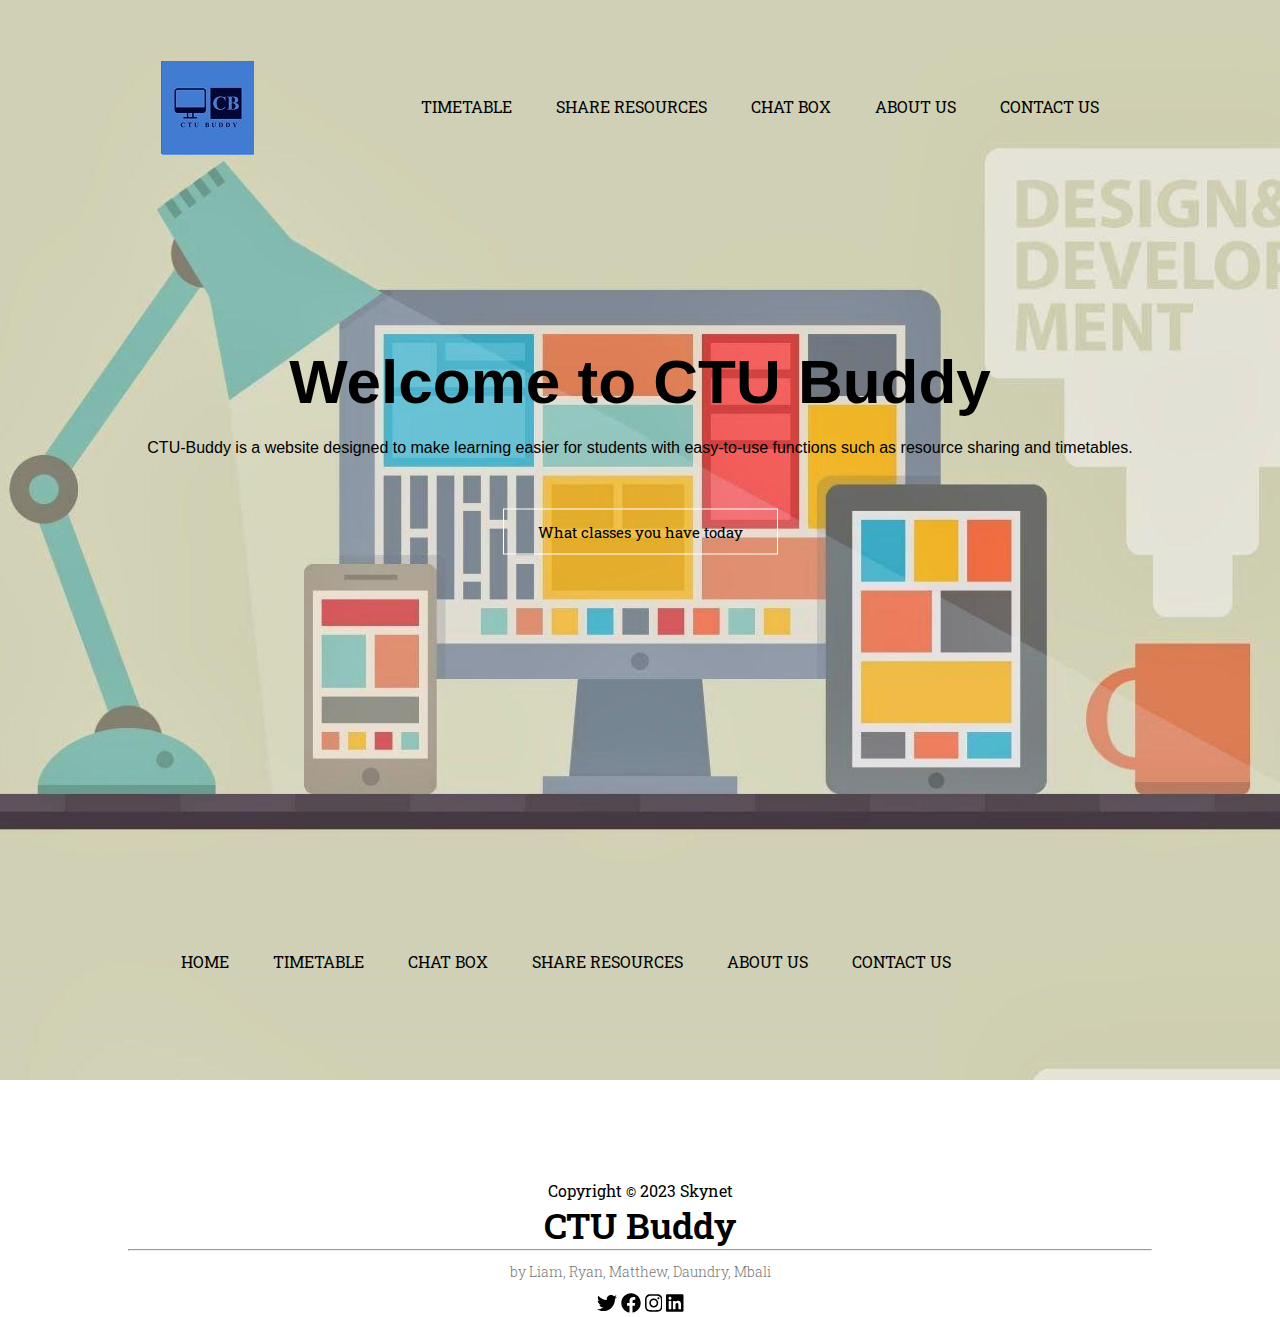
<file: index.html>
<!DOCTYPE html>
<html lang="en">
    <head> 
        <meta charset="UTF-8">
        <title>Welcome to CTU bubby</title>
        <link rel="stylesheet" href="Homepage.css">
        <link rel="preconnect" href="https://fonts.googleapis.com">
        <link rel="preconnect" href="https://fonts.gstatic.com" crossorigin>
        <link href="https://fonts.googleapis.com/css2?family=Roboto+Slab&display=swap" rel="stylesheet">
    </head>
    <body>
        <div class="banner">
            <nav>
                <div class="navbar">   
                    <img src="logo.jpeg" class="logo">
                    <ul>
                        <li><a href="TimeTable.html">Timetable</a></li>
                        <li><a href="Shared.php">Share Resources</a></li>
                        <li><a href="hmel.html">Chat Box</a></li>
                        <li><a href="About US Page.html">About Us</a></li>
                        <li><a href="Contact Us Page.html">Contact Us</a></li>
                    </ul>
                </div>
        </nav>
        </div>
        <div class="text-box">
            <h1>Welcome to CTU Buddy</h1>
            <p>CTU-Buddy is a website designed to make learning easier for students with easy-to-use functions such as resource sharing and timetables.</p>
            <a href="TimeTable.html" class="button-tag">What classes you have today</a>
        </div>
        <footer>
            <nav class="Nav2">
                <div class="navbar2">
                    <ul>
                        <li><a href="homepage.html">Home</a></li>
                        <li><a href="TimeTable.html">Timetable</a></li>
                        <li><a href="hmel.html">Chat Box</a></li>
                        <li><a href="Shared.php">Share Resources</a></li>
                        <li><a href="About US Page.html">About Us</a></li>
                        <li><a href="Contact Us Page.html">Contact Us</a></li>
                    </ul>
                </div>
            </nav>
        </footer>
        <section class="Skynet">
            Copyright <small>&copy;</small> 2023 Skynet
            <h1>CTU Buddy<hr></h1>
            <p> by Liam, Ryan, Matthew, Daundry, Mbali</p>
            <svg xmlns="http://www.w3.org/2000/svg" height="1.25em" viewBox="0 0 512 512"><!--! Font Awesome Free 6.4.2 by @fontawesome - https://fontawesome.com License - https://fontawesome.com/license (Commercial License) Copyright 2023 Fonticons, Inc. --><path d="M459.37 151.716c.325 4.548.325 9.097.325 13.645 0 138.72-105.583 298.558-298.558 298.558-59.452 0-114.68-17.219-161.137-47.106 8.447.974 16.568 1.299 25.34 1.299 49.055 0 94.213-16.568 130.274-44.832-46.132-.975-84.792-31.188-98.112-72.772 6.498.974 12.995 1.624 19.818 1.624 9.421 0 18.843-1.3 27.614-3.573-48.081-9.747-84.143-51.98-84.143-102.985v-1.299c13.969 7.797 30.214 12.67 47.431 13.319-28.264-18.843-46.781-51.005-46.781-87.391 0-19.492 5.197-37.36 14.294-52.954 51.655 63.675 129.3 105.258 216.365 109.807-1.624-7.797-2.599-15.918-2.599-24.04 0-57.828 46.782-104.934 104.934-104.934 30.213 0 57.502 12.67 76.67 33.137 23.715-4.548 46.456-13.32 66.599-25.34-7.798 24.366-24.366 44.833-46.132 57.827 21.117-2.273 41.584-8.122 60.426-16.243-14.292 20.791-32.161 39.308-52.628 54.253z"/></svg> <svg xmlns="http://www.w3.org/2000/svg" height="1.25em" viewBox="0 0 512 512"><!--! Font Awesome Free 6.4.2 by @fontawesome - https://fontawesome.com License - https://fontawesome.com/license (Commercial License) Copyright 2023 Fonticons, Inc. --><path d="M504 256C504 119 393 8 256 8S8 119 8 256c0 123.78 90.69 226.38 209.25 245V327.69h-63V256h63v-54.64c0-62.15 37-96.48 93.67-96.48 27.14 0 55.52 4.84 55.52 4.84v61h-31.28c-30.8 0-40.41 19.12-40.41 38.73V256h68.78l-11 71.69h-57.78V501C413.31 482.38 504 379.78 504 256z"/></svg> <svg xmlns="http://www.w3.org/2000/svg" height="1.25em" viewBox="0 0 448 512"><!--! Font Awesome Free 6.4.2 by @fontawesome - https://fontawesome.com License - https://fontawesome.com/license (Commercial License) Copyright 2023 Fonticons, Inc. --><path d="M224.1 141c-63.6 0-114.9 51.3-114.9 114.9s51.3 114.9 114.9 114.9S339 319.5 339 255.9 287.7 141 224.1 141zm0 189.6c-41.1 0-74.7-33.5-74.7-74.7s33.5-74.7 74.7-74.7 74.7 33.5 74.7 74.7-33.6 74.7-74.7 74.7zm146.4-194.3c0 14.9-12 26.8-26.8 26.8-14.9 0-26.8-12-26.8-26.8s12-26.8 26.8-26.8 26.8 12 26.8 26.8zm76.1 27.2c-1.7-35.9-9.9-67.7-36.2-93.9-26.2-26.2-58-34.4-93.9-36.2-37-2.1-147.9-2.1-184.9 0-35.8 1.7-67.6 9.9-93.9 36.1s-34.4 58-36.2 93.9c-2.1 37-2.1 147.9 0 184.9 1.7 35.9 9.9 67.7 36.2 93.9s58 34.4 93.9 36.2c37 2.1 147.9 2.1 184.9 0 35.9-1.7 67.7-9.9 93.9-36.2 26.2-26.2 34.4-58 36.2-93.9 2.1-37 2.1-147.8 0-184.8zM398.8 388c-7.8 19.6-22.9 34.7-42.6 42.6-29.5 11.7-99.5 9-132.1 9s-102.7 2.6-132.1-9c-19.6-7.8-34.7-22.9-42.6-42.6-11.7-29.5-9-99.5-9-132.1s-2.6-102.7 9-132.1c7.8-19.6 22.9-34.7 42.6-42.6 29.5-11.7 99.5-9 132.1-9s102.7-2.6 132.1 9c19.6 7.8 34.7 22.9 42.6 42.6 11.7 29.5 9 99.5 9 132.1s2.7 102.7-9 132.1z"/></svg> <svg xmlns="http://www.w3.org/2000/svg" height="1.25em" viewBox="0 0 448 512"><!--! Font Awesome Free 6.4.2 by @fontawesome - https://fontawesome.com License - https://fontawesome.com/license (Commercial License) Copyright 2023 Fonticons, Inc. --><path d="M416 32H31.9C14.3 32 0 46.5 0 64.3v383.4C0 465.5 14.3 480 31.9 480H416c17.6 0 32-14.5 32-32.3V64.3c0-17.8-14.4-32.3-32-32.3zM135.4 416H69V202.2h66.5V416zm-33.2-243c-21.3 0-38.5-17.3-38.5-38.5S80.9 96 102.2 96c21.2 0 38.5 17.3 38.5 38.5 0 21.3-17.2 38.5-38.5 38.5zm282.1 243h-66.4V312c0-24.8-.5-56.7-34.5-56.7-34.6 0-39.9 27-39.9 54.9V416h-66.4V202.2h63.7v29.2h.9c8.9-16.8 30.6-34.5 62.9-34.5 67.2 0 79.7 44.3 79.7 101.9V416z"/></svg>

        </section>

    </body>


</html>
</file>
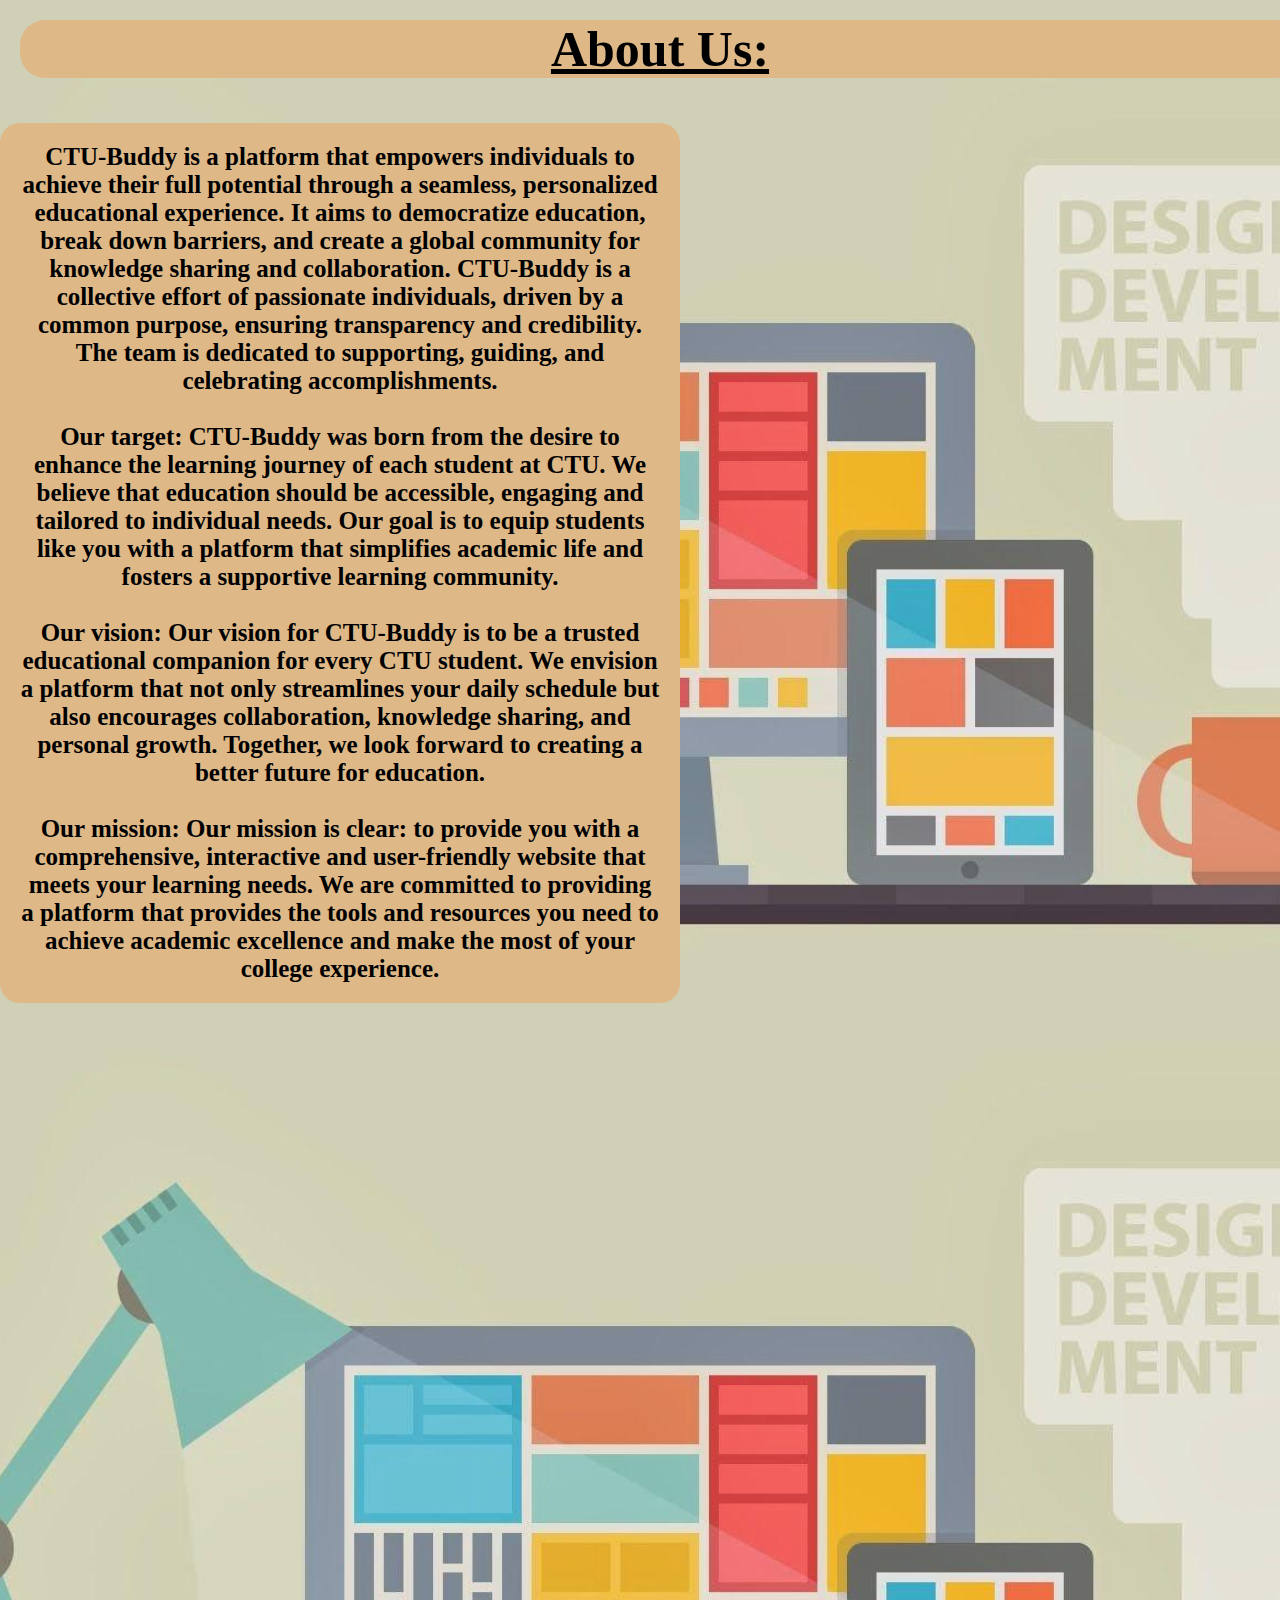
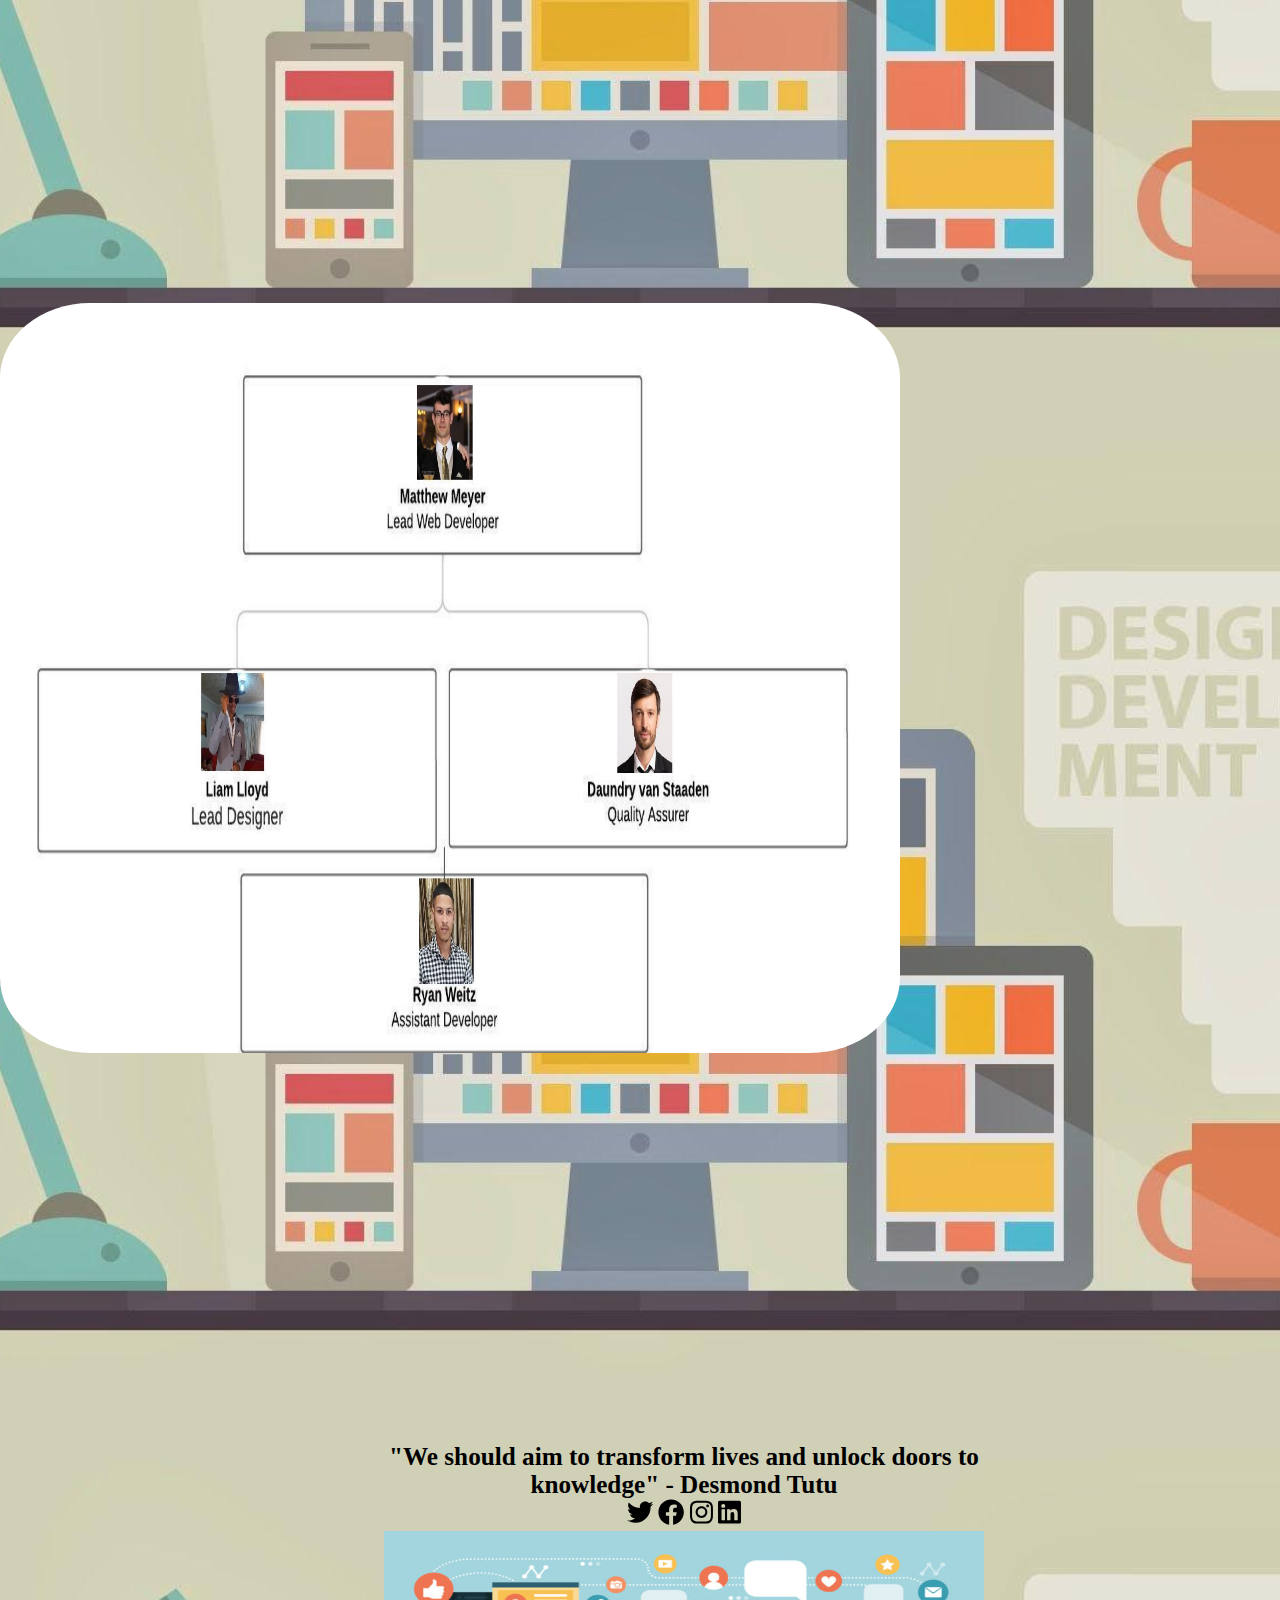
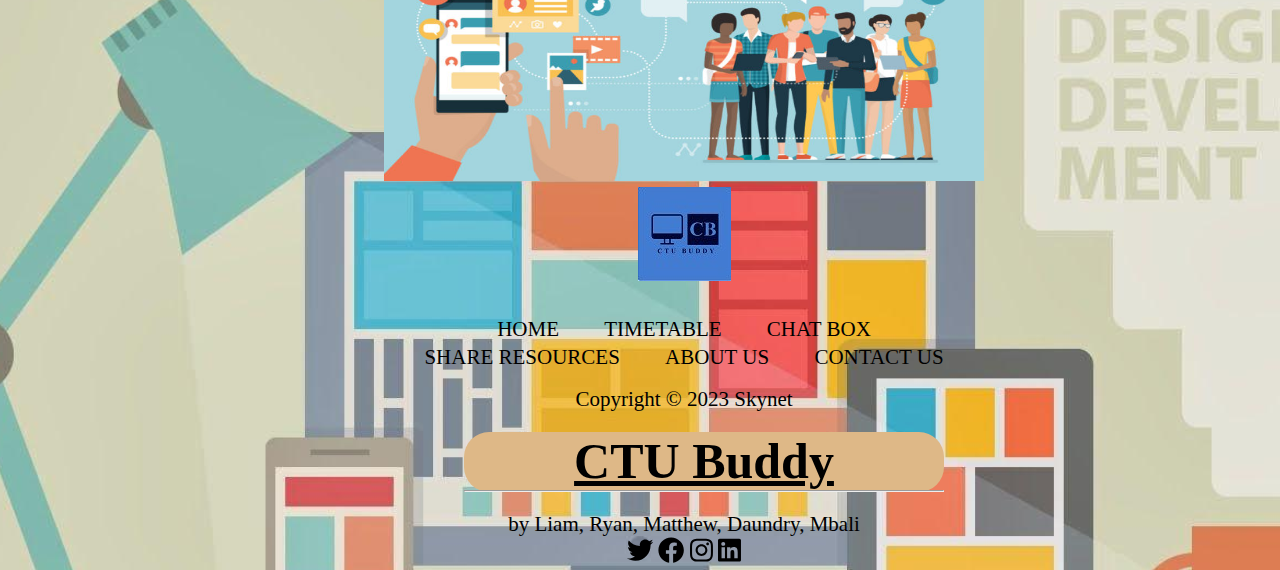
<file: About US Page.html>
<!DOCTYPE html>
<html lang="en">
<head>
    <link rel="stylesheet" href="style.css">
    <meta charset="UTF-8">
    <meta name="viewport" content="width=device-width, initial-scale=1.0">
    <title>About US</title>

    

</head>
<body>
    <style>
    .Skynet{
        width: 80%;
        margin: auto;
        text-align: center;
        padding-top: 100px;
}
    </style>
    <h1>About Us:</h1>
    
    <br>
    
    
    <p1 id="MainP">
        CTU-Buddy is a platform that empowers individuals to achieve their full potential through a seamless, personalized educational experience. It aims to democratize education, break down barriers, and create a global community for knowledge sharing and collaboration. CTU-Buddy is a collective effort of passionate individuals, driven by a common purpose, ensuring transparency and credibility. The team is dedicated to supporting, guiding, and celebrating accomplishments.<br><br>
        Our target:
        CTU-Buddy was born from the desire to enhance the learning journey of each student at CTU. We believe that education should be accessible, engaging and tailored to individual needs. Our goal is to equip students like you with a platform that simplifies academic life and fosters a supportive learning community.
        <br><br>Our vision:
        Our vision for CTU-Buddy is to be a trusted educational companion for every CTU student. We envision a platform that not only streamlines your daily schedule but also encourages collaboration, knowledge sharing, and personal growth. Together, we look forward to creating a better future for education.
        <br><br>Our mission:
        Our mission is clear: to provide you with a comprehensive, interactive and user-friendly website that meets your learning needs. We are committed to providing a platform that provides the tools and resources you need to achieve academic excellence and make the most of your college experience.
    </p1>
     
    <img src="Organogram2.jpeg" alt="Org Image" class="honourstudents"  width="900" height="750">       
    
    <!-- <img src="honourstudents.jpg" alt="Your Image" class="honourstudents"> -->
    
    
<footer> 

    <p5>"We should aim to transform lives and unlock doors to knowledge" - Desmond Tutu </p5>
    
    <br> 
    
    <p3><svg xmlns="http://www.w3.org/2000/svg" height="1.25em" viewBox="0 0 512 512"><!--! Font Awesome Free 6.4.2 by @fontawesome - https://fontawesome.com License - https://fontawesome.com/license (Commercial License) Copyright 2023 Fonticons, Inc. --><path d="M459.37 151.716c.325 4.548.325 9.097.325 13.645 0 138.72-105.583 298.558-298.558 298.558-59.452 0-114.68-17.219-161.137-47.106 8.447.974 16.568 1.299 25.34 1.299 49.055 0 94.213-16.568 130.274-44.832-46.132-.975-84.792-31.188-98.112-72.772 6.498.974 12.995 1.624 19.818 1.624 9.421 0 18.843-1.3 27.614-3.573-48.081-9.747-84.143-51.98-84.143-102.985v-1.299c13.969 7.797 30.214 12.67 47.431 13.319-28.264-18.843-46.781-51.005-46.781-87.391 0-19.492 5.197-37.36 14.294-52.954 51.655 63.675 129.3 105.258 216.365 109.807-1.624-7.797-2.599-15.918-2.599-24.04 0-57.828 46.782-104.934 104.934-104.934 30.213 0 57.502 12.67 76.67 33.137 23.715-4.548 46.456-13.32 66.599-25.34-7.798 24.366-24.366 44.833-46.132 57.827 21.117-2.273 41.584-8.122 60.426-16.243-14.292 20.791-32.161 39.308-52.628 54.253z"/></svg> <svg xmlns="http://www.w3.org/2000/svg" height="1.25em" viewBox="0 0 512 512"><!--! Font Awesome Free 6.4.2 by @fontawesome - https://fontawesome.com License - https://fontawesome.com/license (Commercial License) Copyright 2023 Fonticons, Inc. --><path d="M504 256C504 119 393 8 256 8S8 119 8 256c0 123.78 90.69 226.38 209.25 245V327.69h-63V256h63v-54.64c0-62.15 37-96.48 93.67-96.48 27.14 0 55.52 4.84 55.52 4.84v61h-31.28c-30.8 0-40.41 19.12-40.41 38.73V256h68.78l-11 71.69h-57.78V501C413.31 482.38 504 379.78 504 256z"/></svg> <svg xmlns="http://www.w3.org/2000/svg" height="1.25em" viewBox="0 0 448 512"><!--! Font Awesome Free 6.4.2 by @fontawesome - https://fontawesome.com License - https://fontawesome.com/license (Commercial License) Copyright 2023 Fonticons, Inc. --><path d="M224.1 141c-63.6 0-114.9 51.3-114.9 114.9s51.3 114.9 114.9 114.9S339 319.5 339 255.9 287.7 141 224.1 141zm0 189.6c-41.1 0-74.7-33.5-74.7-74.7s33.5-74.7 74.7-74.7 74.7 33.5 74.7 74.7-33.6 74.7-74.7 74.7zm146.4-194.3c0 14.9-12 26.8-26.8 26.8-14.9 0-26.8-12-26.8-26.8s12-26.8 26.8-26.8 26.8 12 26.8 26.8zm76.1 27.2c-1.7-35.9-9.9-67.7-36.2-93.9-26.2-26.2-58-34.4-93.9-36.2-37-2.1-147.9-2.1-184.9 0-35.8 1.7-67.6 9.9-93.9 36.1s-34.4 58-36.2 93.9c-2.1 37-2.1 147.9 0 184.9 1.7 35.9 9.9 67.7 36.2 93.9s58 34.4 93.9 36.2c37 2.1 147.9 2.1 184.9 0 35.9-1.7 67.7-9.9 93.9-36.2 26.2-26.2 34.4-58 36.2-93.9 2.1-37 2.1-147.8 0-184.8zM398.8 388c-7.8 19.6-22.9 34.7-42.6 42.6-29.5 11.7-99.5 9-132.1 9s-102.7 2.6-132.1-9c-19.6-7.8-34.7-22.9-42.6-42.6-11.7-29.5-9-99.5-9-132.1s-2.6-102.7 9-132.1c7.8-19.6 22.9-34.7 42.6-42.6 29.5-11.7 99.5-9 132.1-9s102.7-2.6 132.1 9c19.6 7.8 34.7 22.9 42.6 42.6 11.7 29.5 9 99.5 9 132.1s2.7 102.7-9 132.1z"/></svg> <svg xmlns="http://www.w3.org/2000/svg" height="1.25em" viewBox="0 0 448 512"><!--! Font Awesome Free 6.4.2 by @fontawesome - https://fontawesome.com License - https://fontawesome.com/license (Commercial License) Copyright 2023 Fonticons, Inc. --><path d="M416 32H31.9C14.3 32 0 46.5 0 64.3v383.4C0 465.5 14.3 480 31.9 480H416c17.6 0 32-14.5 32-32.3V64.3c0-17.8-14.4-32.3-32-32.3zM135.4 416H69V202.2h66.5V416zm-33.2-243c-21.3 0-38.5-17.3-38.5-38.5S80.9 96 102.2 96c21.2 0 38.5 17.3 38.5 38.5 0 21.3-17.2 38.5-38.5 38.5zm282.1 243h-66.4V312c0-24.8-.5-56.7-34.5-56.7-34.6 0-39.9 27-39.9 54.9V416h-66.4V202.2h63.7v29.2h.9c8.9-16.8 30.6-34.5 62.9-34.5 67.2 0 79.7 44.3 79.7 101.9V416z"/></svg> </p3>
    
    <div id = "pic"> 
        <img src="socials.jpg" alt="Your Image" class="stretch-image">       
    </div>
    <nav class="Nav2">
        <div class="navbar2">
            <ul>
                        <li><a href="index.html">Home</a></li>
                        <li><a href="TimeTable.html">Timetable</a></li>
                        <li><a href="hmel.html">Chat Box</a></li>
                        <li><a href="Shared.php">Share Resources</a></li>
                        <li><a href="About US Page.html">About Us</a></li>
                        <li><a href="Contact Us Page.html">Contact Us</a></li>
            </ul>
        </div>
    </nav>
    
    <p2>
        <img src="logo.jpeg" alt="Your Image" class="logo">
    </p2>  
    <section class="Skynet">
        Copyright <small>&copy;</small> 2023 Skynet
        <h1>CTU Buddy<hr></h1>
        <p> by Liam, Ryan, Matthew, Daundry, Mbali</p>
        <svg xmlns="http://www.w3.org/2000/svg" height="1.25em" viewBox="0 0 512 512"><!--! Font Awesome Free 6.4.2 by @fontawesome - https://fontawesome.com License - https://fontawesome.com/license (Commercial License) Copyright 2023 Fonticons, Inc. --><path d="M459.37 151.716c.325 4.548.325 9.097.325 13.645 0 138.72-105.583 298.558-298.558 298.558-59.452 0-114.68-17.219-161.137-47.106 8.447.974 16.568 1.299 25.34 1.299 49.055 0 94.213-16.568 130.274-44.832-46.132-.975-84.792-31.188-98.112-72.772 6.498.974 12.995 1.624 19.818 1.624 9.421 0 18.843-1.3 27.614-3.573-48.081-9.747-84.143-51.98-84.143-102.985v-1.299c13.969 7.797 30.214 12.67 47.431 13.319-28.264-18.843-46.781-51.005-46.781-87.391 0-19.492 5.197-37.36 14.294-52.954 51.655 63.675 129.3 105.258 216.365 109.807-1.624-7.797-2.599-15.918-2.599-24.04 0-57.828 46.782-104.934 104.934-104.934 30.213 0 57.502 12.67 76.67 33.137 23.715-4.548 46.456-13.32 66.599-25.34-7.798 24.366-24.366 44.833-46.132 57.827 21.117-2.273 41.584-8.122 60.426-16.243-14.292 20.791-32.161 39.308-52.628 54.253z"/></svg> <svg xmlns="http://www.w3.org/2000/svg" height="1.25em" viewBox="0 0 512 512"><!--! Font Awesome Free 6.4.2 by @fontawesome - https://fontawesome.com License - https://fontawesome.com/license (Commercial License) Copyright 2023 Fonticons, Inc. --><path d="M504 256C504 119 393 8 256 8S8 119 8 256c0 123.78 90.69 226.38 209.25 245V327.69h-63V256h63v-54.64c0-62.15 37-96.48 93.67-96.48 27.14 0 55.52 4.84 55.52 4.84v61h-31.28c-30.8 0-40.41 19.12-40.41 38.73V256h68.78l-11 71.69h-57.78V501C413.31 482.38 504 379.78 504 256z"/></svg> <svg xmlns="http://www.w3.org/2000/svg" height="1.25em" viewBox="0 0 448 512"><!--! Font Awesome Free 6.4.2 by @fontawesome - https://fontawesome.com License - https://fontawesome.com/license (Commercial License) Copyright 2023 Fonticons, Inc. --><path d="M224.1 141c-63.6 0-114.9 51.3-114.9 114.9s51.3 114.9 114.9 114.9S339 319.5 339 255.9 287.7 141 224.1 141zm0 189.6c-41.1 0-74.7-33.5-74.7-74.7s33.5-74.7 74.7-74.7 74.7 33.5 74.7 74.7-33.6 74.7-74.7 74.7zm146.4-194.3c0 14.9-12 26.8-26.8 26.8-14.9 0-26.8-12-26.8-26.8s12-26.8 26.8-26.8 26.8 12 26.8 26.8zm76.1 27.2c-1.7-35.9-9.9-67.7-36.2-93.9-26.2-26.2-58-34.4-93.9-36.2-37-2.1-147.9-2.1-184.9 0-35.8 1.7-67.6 9.9-93.9 36.1s-34.4 58-36.2 93.9c-2.1 37-2.1 147.9 0 184.9 1.7 35.9 9.9 67.7 36.2 93.9s58 34.4 93.9 36.2c37 2.1 147.9 2.1 184.9 0 35.9-1.7 67.7-9.9 93.9-36.2 26.2-26.2 34.4-58 36.2-93.9 2.1-37 2.1-147.8 0-184.8zM398.8 388c-7.8 19.6-22.9 34.7-42.6 42.6-29.5 11.7-99.5 9-132.1 9s-102.7 2.6-132.1-9c-19.6-7.8-34.7-22.9-42.6-42.6-11.7-29.5-9-99.5-9-132.1s-2.6-102.7 9-132.1c7.8-19.6 22.9-34.7 42.6-42.6 29.5-11.7 99.5-9 132.1-9s102.7-2.6 132.1 9c19.6 7.8 34.7 22.9 42.6 42.6 11.7 29.5 9 99.5 9 132.1s2.7 102.7-9 132.1z"/></svg> <svg xmlns="http://www.w3.org/2000/svg" height="1.25em" viewBox="0 0 448 512"><!--! Font Awesome Free 6.4.2 by @fontawesome - https://fontawesome.com License - https://fontawesome.com/license (Commercial License) Copyright 2023 Fonticons, Inc. --><path d="M416 32H31.9C14.3 32 0 46.5 0 64.3v383.4C0 465.5 14.3 480 31.9 480H416c17.6 0 32-14.5 32-32.3V64.3c0-17.8-14.4-32.3-32-32.3zM135.4 416H69V202.2h66.5V416zm-33.2-243c-21.3 0-38.5-17.3-38.5-38.5S80.9 96 102.2 96c21.2 0 38.5 17.3 38.5 38.5 0 21.3-17.2 38.5-38.5 38.5zm282.1 243h-66.4V312c0-24.8-.5-56.7-34.5-56.7-34.6 0-39.9 27-39.9 54.9V416h-66.4V202.2h63.7v29.2h.9c8.9-16.8 30.6-34.5 62.9-34.5 67.2 0 79.7 44.3 79.7 101.9V416z"/></svg>

    </section>
</footer>

</body>

</html>
</file>
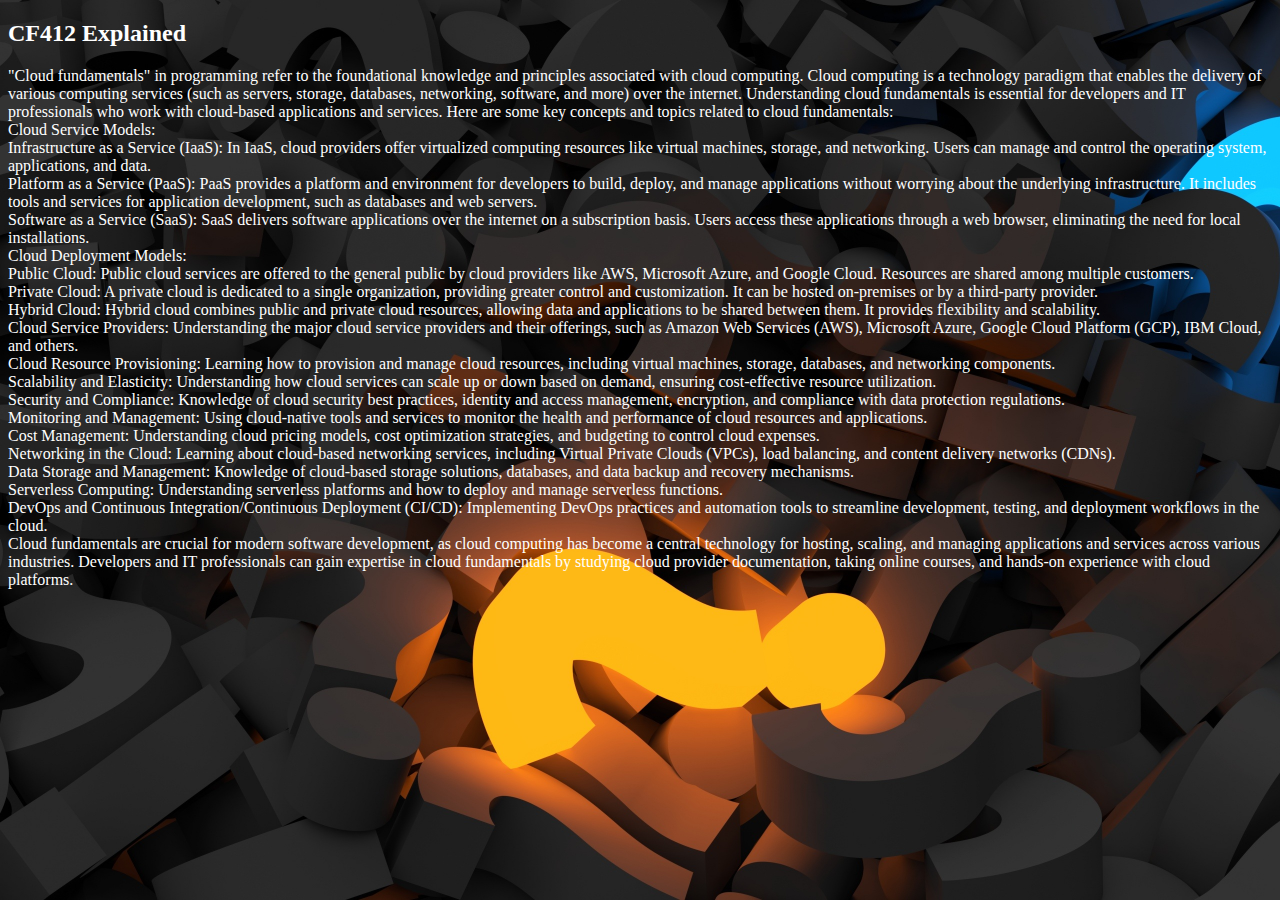
<file: CF explained.html>
<!DOCTYPE html>
<html>
<body>
    <style>
        body{
    background-image: url('What is it.jpg');
    background-repeat: no-repeat;
    background-attachment: fixed;  
    background-size: cover;
}
    </style>

<h2 style="color: rgb(255, 255, 255);">CF412 Explained</h2>

<p style="color: rgb(255, 255, 255);">"Cloud fundamentals" in programming refer to the foundational knowledge and principles associated with cloud computing. Cloud computing is a technology paradigm that enables the delivery of various computing services (such as servers, storage, databases, networking, software, and more) over the internet. Understanding cloud fundamentals is essential for developers and IT professionals who work with cloud-based applications and services. Here are some key concepts and topics related to cloud fundamentals:<br>

Cloud Service Models:<br>

Infrastructure as a Service (IaaS): In IaaS, cloud providers offer virtualized computing resources like virtual machines, storage, and networking. Users can manage and control the operating system, applications, and data.<br>
Platform as a Service (PaaS): PaaS provides a platform and environment for developers to build, deploy, and manage applications without worrying about the underlying infrastructure. It includes tools and services for application development, such as databases and web servers.<br>
Software as a Service (SaaS): SaaS delivers software applications over the internet on a subscription basis. Users access these applications through a web browser, eliminating the need for local installations.<br>
Cloud Deployment Models:<br>

Public Cloud: Public cloud services are offered to the general public by cloud providers like AWS, Microsoft Azure, and Google Cloud. Resources are shared among multiple customers.<br>
Private Cloud: A private cloud is dedicated to a single organization, providing greater control and customization. It can be hosted on-premises or by a third-party provider.<br>
Hybrid Cloud: Hybrid cloud combines public and private cloud resources, allowing data and applications to be shared between them. It provides flexibility and scalability.<br>
Cloud Service Providers: Understanding the major cloud service providers and their offerings, such as Amazon Web Services (AWS), Microsoft Azure, Google Cloud Platform (GCP), IBM Cloud, and others.<br>

Cloud Resource Provisioning: Learning how to provision and manage cloud resources, including virtual machines, storage, databases, and networking components.<br>

Scalability and Elasticity: Understanding how cloud services can scale up or down based on demand, ensuring cost-effective resource utilization.<br>

Security and Compliance: Knowledge of cloud security best practices, identity and access management, encryption, and compliance with data protection regulations.<br>

Monitoring and Management: Using cloud-native tools and services to monitor the health and performance of cloud resources and applications.<br>

Cost Management: Understanding cloud pricing models, cost optimization strategies, and budgeting to control cloud expenses.<br>

Networking in the Cloud: Learning about cloud-based networking services, including Virtual Private Clouds (VPCs), load balancing, and content delivery networks (CDNs).<br>

Data Storage and Management: Knowledge of cloud-based storage solutions, databases, and data backup and recovery mechanisms.<br>

Serverless Computing: Understanding serverless platforms and how to deploy and manage serverless functions.<br>

DevOps and Continuous Integration/Continuous Deployment (CI/CD): Implementing DevOps practices and automation tools to streamline development, testing, and deployment workflows in the cloud.<br>

Cloud fundamentals are crucial for modern software development, as cloud computing has become a central technology for hosting, scaling, and managing applications and services across various industries. Developers and IT professionals can gain expertise in cloud fundamentals by studying cloud provider documentation, taking online courses, and hands-on experience with cloud platforms.</p>
</file>
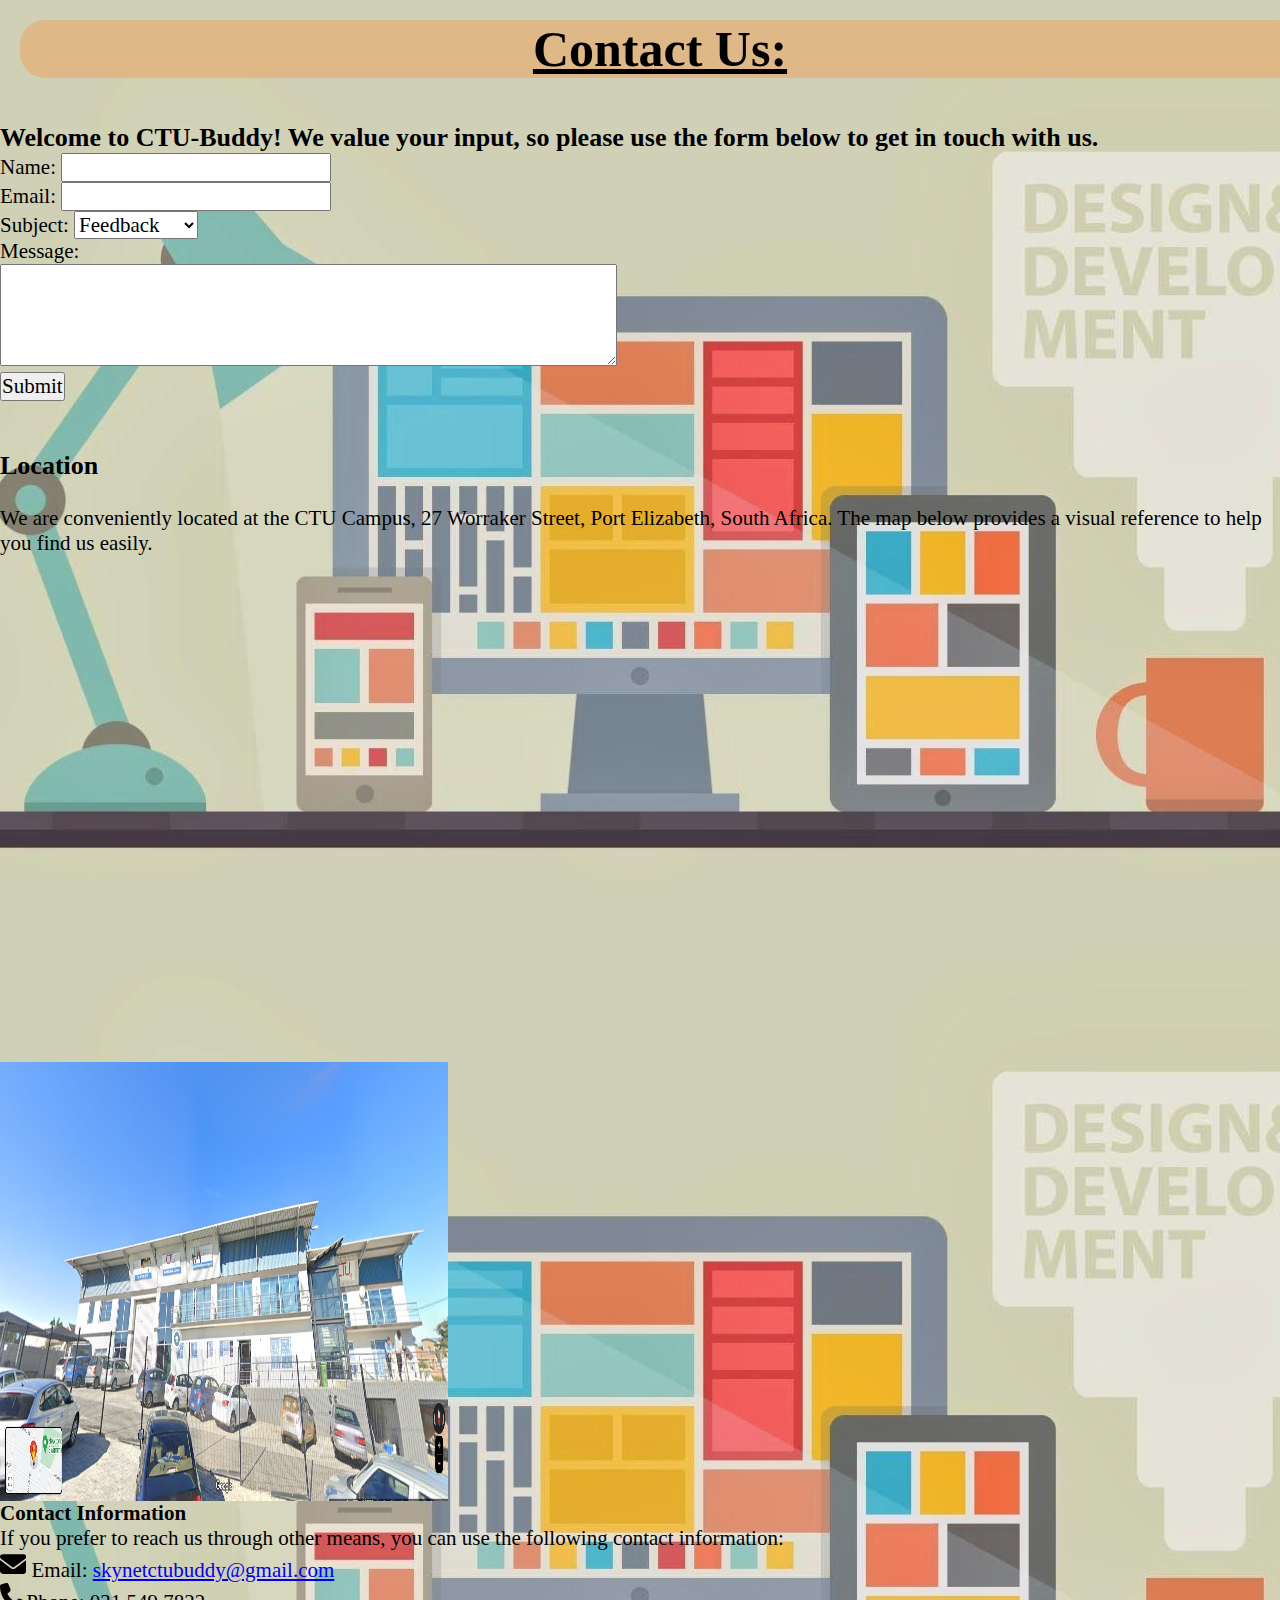
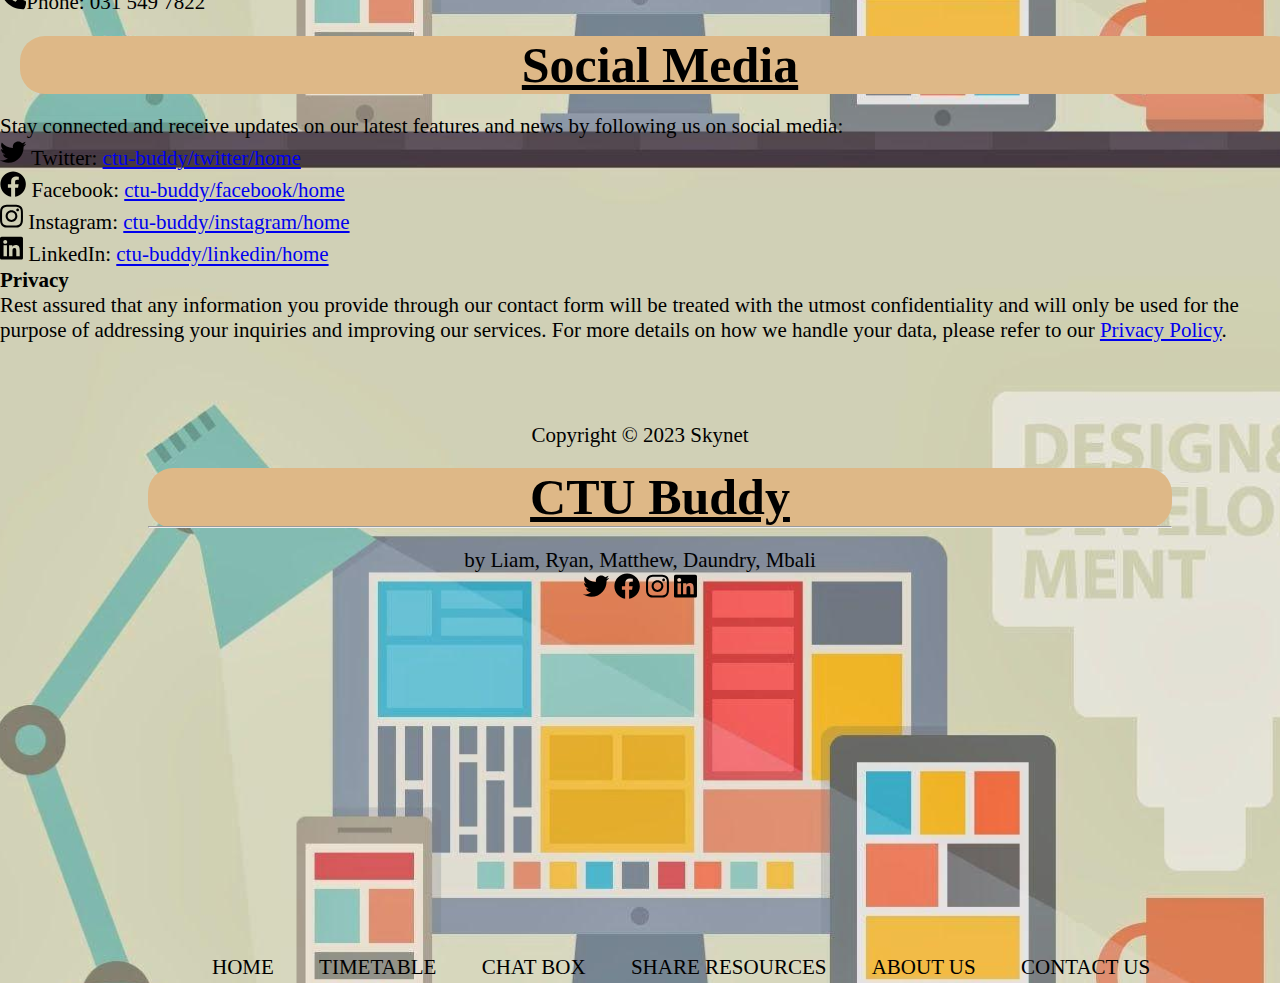
<file: Contact Us Page.html>
<!DOCTYPE html>
<html lang="en">
<head>
    <meta charset="UTF-8">
    <title>More Info</title>
    <link rel="stylesheet" href="style.css">
</head>
<body>
    <style>
    .Skynet{
        width: 80%;
        margin: auto;
        text-align: center;
        padding-top: 80px;
}
    </style>
    <h2>Contact Us:</h2>
    <br>
    <p>
        <h3>Welcome to CTU-Buddy! We value your input, so please use the form below to get in touch with us.</h3>
    </p>

    <form id="contact-form" action="Server.php" method="post">
        <label for="name">Name:</label>
        <input type="text" id="name" name="name" required><br>

        <label for="email">Email:</label>
        <input type="email" id="email" name="email" required><br>

        <label for="subject">Subject:</label>
        <select id="subject" name="subject" required>
            <option value="feedback">Feedback</option>
            <option value="suggestions">Suggestions</option>
            <option value="questions">Questions</option>
            <option value="other">Other</option>
        </select>
        
        <br>

        <label for="message">Message:</label><br>
        <textarea id="message" name="message" rows="4" cols="50" required></textarea><br>
        <input type="submit" value="Submit" class="button-tag">
    </form>

    
    <div id="response-message" style="display: none;"></div>
    <script>
        function submitForm(event) {
            event.preventDefault(); 
            
            fetch('Server.php', {
                method: 'POST',
                body: new FormData(document.getElementById('contact-form'))
            })
            .then(function (response) {
                if (response.ok) {
                    document.getElementById('response-message').textContent = 'Message sent! We will get back to you shortly';
                    document.getElementById('response-message').style.display = 'block';
                    document.getElementById('contact-form').reset();
                } 
                else {
                    throw new Error('Error submitting the form. Please check the details you have provided.');
                }
            })
            .catch(function (error) {
                console.error(error);
            });
        }
        document.getElementById('contact-form').addEventListener('submit', submitForm);

        const button = document.querySelector(".button-tag");
    
            button.addEventListener("click", (e) => {
                e.preventDefault;
                button.classList.add("animate");
                setTimeout(() => {
                        button.classList.remove("animate");
                }, 600);
            });
    </script>            
             
            <br>
            <br>
            
            <h3>Location</h3>
            
            <br>
            
            <p>We are conveniently located at the CTU Campus, 27 Worraker Street, Port Elizabeth, South Africa. The map below provides a visual reference to help you find us easily.</p>
            
            <br>
            <br>
            <iframe src="https://www.google.com/maps/embed?pb=!1m18!1m12!1m3!1d[your_latitude]!2d[your_longitude]!3d[your_zoom_level]!2m3!1f0!2f0!3f0!3m2!1i1024!2i768!4f13.1!3m3!1m2!1s0x1e63ea98e7ad271b%3A0x31b687bb14eb8319!2s27%20Worraker%20St%2C%20Newton%20Park%2C%20Port%20Elizabeth%2C%206007%2C%20South%20Africa!5e0!3m2!1sen!2sus!4v1628399248503!5m2!1sen!2sus" controls alt="Screenshot 2023-08-30 194246.png" width="600" height="450" style="border:0;" allowfullscreen="" loading="lazy"></iframe>
            <img src="ctu_view.png" alt="ctu_view" class="static_view">
            
            <h4>Contact Information</h4>
            <p>If you prefer to reach us through other means, you can use the following contact information:</p>
            <ul>
              <li><svg xmlns="http://www.w3.org/2000/svg" height="1.25em" viewBox="0 0 512 512"><!--! Font Awesome Free 6.4.2 by @fontawesome - https://fontawesome.com License - https://fontawesome.com/license (Commercial License) Copyright 2023 Fonticons, Inc. --><path d="M48 64C21.5 64 0 85.5 0 112c0 15.1 7.1 29.3 19.2 38.4L236.8 313.6c11.4 8.5 27 8.5 38.4 0L492.8 150.4c12.1-9.1 19.2-23.3 19.2-38.4c0-26.5-21.5-48-48-48H48zM0 176V384c0 35.3 28.7 64 64 64H448c35.3 0 64-28.7 64-64V176L294.4 339.2c-22.8 17.1-54 17.1-76.8 0L0 176z"/></svg> Email: <a href="mailto:skynetctubuddy@gmail.com">skynetctubuddy@gmail.com</a></li>
              <li><svg xmlns="http://www.w3.org/2000/svg" height="1.25em" viewBox="0 0 512 512"><!--! Font Awesome Free 6.4.2 by @fontawesome - https://fontawesome.com License - https://fontawesome.com/license (Commercial License) Copyright 2023 Fonticons, Inc. --><path d="M164.9 24.6c-7.7-18.6-28-28.5-47.4-23.2l-88 24C12.1 30.2 0 46 0 64C0 311.4 200.6 512 448 512c18 0 33.8-12.1 38.6-29.5l24-88c5.3-19.4-4.6-39.7-23.2-47.4l-96-40c-16.3-6.8-35.2-2.1-46.3 11.6L304.7 368C234.3 334.7 177.3 277.7 144 207.3L193.3 167c13.7-11.2 18.4-30 11.6-46.3l-40-96z"/></svg>Phone: 031 549 7822</li>
            </ul>
          
            <h2>Social Media</h2>
            <p>Stay connected and receive updates on our latest features and news by following us on social media:</p>
            <ul>
              <li><svg xmlns="http://www.w3.org/2000/svg" height="1.25em" viewBox="0 0 512 512"><!--! Font Awesome Free 6.4.2 by @fontawesome - https://fontawesome.com License - https://fontawesome.com/license (Commercial License) Copyright 2023 Fonticons, Inc. --><path d="M459.37 151.716c.325 4.548.325 9.097.325 13.645 0 138.72-105.583 298.558-298.558 298.558-59.452 0-114.68-17.219-161.137-47.106 8.447.974 16.568 1.299 25.34 1.299 49.055 0 94.213-16.568 130.274-44.832-46.132-.975-84.792-31.188-98.112-72.772 6.498.974 12.995 1.624 19.818 1.624 9.421 0 18.843-1.3 27.614-3.573-48.081-9.747-84.143-51.98-84.143-102.985v-1.299c13.969 7.797 30.214 12.67 47.431 13.319-28.264-18.843-46.781-51.005-46.781-87.391 0-19.492 5.197-37.36 14.294-52.954 51.655 63.675 129.3 105.258 216.365 109.807-1.624-7.797-2.599-15.918-2.599-24.04 0-57.828 46.782-104.934 104.934-104.934 30.213 0 57.502 12.67 76.67 33.137 23.715-4.548 46.456-13.32 66.599-25.34-7.798 24.366-24.366 44.833-46.132 57.827 21.117-2.273 41.584-8.122 60.426-16.243-14.292 20.791-32.161 39.308-52.628 54.253z"/></svg> Twitter: <a href="[Link to Twitter Profile]">ctu-buddy/twitter/home</a></li>
              <li><svg xmlns="http://www.w3.org/2000/svg" height="1.25em" viewBox="0 0 512 512"><!--! Font Awesome Free 6.4.2 by @fontawesome - https://fontawesome.com License - https://fontawesome.com/license (Commercial License) Copyright 2023 Fonticons, Inc. --><path d="M504 256C504 119 393 8 256 8S8 119 8 256c0 123.78 90.69 226.38 209.25 245V327.69h-63V256h63v-54.64c0-62.15 37-96.48 93.67-96.48 27.14 0 55.52 4.84 55.52 4.84v61h-31.28c-30.8 0-40.41 19.12-40.41 38.73V256h68.78l-11 71.69h-57.78V501C413.31 482.38 504 379.78 504 256z"/></svg> Facebook: <a href="[Link to Facebook Page]">ctu-buddy/facebook/home</a></li>
              <li><svg xmlns="http://www.w3.org/2000/svg" height="1.25em" viewBox="0 0 448 512"><!--! Font Awesome Free 6.4.2 by @fontawesome - https://fontawesome.com License - https://fontawesome.com/license (Commercial License) Copyright 2023 Fonticons, Inc. --><path d="M224.1 141c-63.6 0-114.9 51.3-114.9 114.9s51.3 114.9 114.9 114.9S339 319.5 339 255.9 287.7 141 224.1 141zm0 189.6c-41.1 0-74.7-33.5-74.7-74.7s33.5-74.7 74.7-74.7 74.7 33.5 74.7 74.7-33.6 74.7-74.7 74.7zm146.4-194.3c0 14.9-12 26.8-26.8 26.8-14.9 0-26.8-12-26.8-26.8s12-26.8 26.8-26.8 26.8 12 26.8 26.8zm76.1 27.2c-1.7-35.9-9.9-67.7-36.2-93.9-26.2-26.2-58-34.4-93.9-36.2-37-2.1-147.9-2.1-184.9 0-35.8 1.7-67.6 9.9-93.9 36.1s-34.4 58-36.2 93.9c-2.1 37-2.1 147.9 0 184.9 1.7 35.9 9.9 67.7 36.2 93.9s58 34.4 93.9 36.2c37 2.1 147.9 2.1 184.9 0 35.9-1.7 67.7-9.9 93.9-36.2 26.2-26.2 34.4-58 36.2-93.9 2.1-37 2.1-147.8 0-184.8zM398.8 388c-7.8 19.6-22.9 34.7-42.6 42.6-29.5 11.7-99.5 9-132.1 9s-102.7 2.6-132.1-9c-19.6-7.8-34.7-22.9-42.6-42.6-11.7-29.5-9-99.5-9-132.1s-2.6-102.7 9-132.1c7.8-19.6 22.9-34.7 42.6-42.6 29.5-11.7 99.5-9 132.1-9s102.7-2.6 132.1 9c19.6 7.8 34.7 22.9 42.6 42.6 11.7 29.5 9 99.5 9 132.1s2.7 102.7-9 132.1z"/></svg> Instagram: <a href="[Link to Instagram Profile]">ctu-buddy/instagram/home</a></li>
              <li><svg xmlns="http://www.w3.org/2000/svg" height="1.25em" viewBox="0 0 448 512"><!--! Font Awesome Free 6.4.2 by @fontawesome - https://fontawesome.com License - https://fontawesome.com/license (Commercial License) Copyright 2023 Fonticons, Inc. --><path d="M416 32H31.9C14.3 32 0 46.5 0 64.3v383.4C0 465.5 14.3 480 31.9 480H416c17.6 0 32-14.5 32-32.3V64.3c0-17.8-14.4-32.3-32-32.3zM135.4 416H69V202.2h66.5V416zm-33.2-243c-21.3 0-38.5-17.3-38.5-38.5S80.9 96 102.2 96c21.2 0 38.5 17.3 38.5 38.5 0 21.3-17.2 38.5-38.5 38.5zm282.1 243h-66.4V312c0-24.8-.5-56.7-34.5-56.7-34.6 0-39.9 27-39.9 54.9V416h-66.4V202.2h63.7v29.2h.9c8.9-16.8 30.6-34.5 62.9-34.5 67.2 0 79.7 44.3 79.7 101.9V416z"/></svg> LinkedIn: <a href="[Link to LinkedIn Page]">ctu-buddy/linkedin/home</a></li>
            </ul>
          
            <h5>Privacy</h5>
            <p>Rest assured that any information you provide through our contact form will be treated with the utmost confidentiality and will only be used for the purpose of addressing your inquiries and improving our services. For more details on how we handle your data, please refer to our <a href="[Link to Privacy Policy page]">Privacy Policy</a>.</p>
                <nav class="Nav1">
                    <div class="navbar2">
                        <ul>
                        <li><a href="index.html">Home</a></li>
                        <li><a href="TimeTable.html">Timetable</a></li>
                        <li><a href="hmel.html">Chat Box</a></li>
                        <li><a href="Shared.php">Share Resources</a></li>
                        <li><a href="About US Page.html">About Us</a></li>
                        <li><a href="Contact Us Page.html">Contact Us</a></li>
                        </ul>
                    </div>
                </nav>
        </p>
        <section class="Skynet">
            Copyright <small>&copy;</small> 2023 Skynet
            <h1>CTU Buddy<hr></h1>
            <p> by Liam, Ryan, Matthew, Daundry, Mbali</p>
            <svg xmlns="http://www.w3.org/2000/svg" height="1.25em" viewBox="0 0 512 512"><!--! Font Awesome Free 6.4.2 by @fontawesome - https://fontawesome.com License - https://fontawesome.com/license (Commercial License) Copyright 2023 Fonticons, Inc. --><path d="M459.37 151.716c.325 4.548.325 9.097.325 13.645 0 138.72-105.583 298.558-298.558 298.558-59.452 0-114.68-17.219-161.137-47.106 8.447.974 16.568 1.299 25.34 1.299 49.055 0 94.213-16.568 130.274-44.832-46.132-.975-84.792-31.188-98.112-72.772 6.498.974 12.995 1.624 19.818 1.624 9.421 0 18.843-1.3 27.614-3.573-48.081-9.747-84.143-51.98-84.143-102.985v-1.299c13.969 7.797 30.214 12.67 47.431 13.319-28.264-18.843-46.781-51.005-46.781-87.391 0-19.492 5.197-37.36 14.294-52.954 51.655 63.675 129.3 105.258 216.365 109.807-1.624-7.797-2.599-15.918-2.599-24.04 0-57.828 46.782-104.934 104.934-104.934 30.213 0 57.502 12.67 76.67 33.137 23.715-4.548 46.456-13.32 66.599-25.34-7.798 24.366-24.366 44.833-46.132 57.827 21.117-2.273 41.584-8.122 60.426-16.243-14.292 20.791-32.161 39.308-52.628 54.253z"/></svg> <svg xmlns="http://www.w3.org/2000/svg" height="1.25em" viewBox="0 0 512 512"><!--! Font Awesome Free 6.4.2 by @fontawesome - https://fontawesome.com License - https://fontawesome.com/license (Commercial License) Copyright 2023 Fonticons, Inc. --><path d="M504 256C504 119 393 8 256 8S8 119 8 256c0 123.78 90.69 226.38 209.25 245V327.69h-63V256h63v-54.64c0-62.15 37-96.48 93.67-96.48 27.14 0 55.52 4.84 55.52 4.84v61h-31.28c-30.8 0-40.41 19.12-40.41 38.73V256h68.78l-11 71.69h-57.78V501C413.31 482.38 504 379.78 504 256z"/></svg> <svg xmlns="http://www.w3.org/2000/svg" height="1.25em" viewBox="0 0 448 512"><!--! Font Awesome Free 6.4.2 by @fontawesome - https://fontawesome.com License - https://fontawesome.com/license (Commercial License) Copyright 2023 Fonticons, Inc. --><path d="M224.1 141c-63.6 0-114.9 51.3-114.9 114.9s51.3 114.9 114.9 114.9S339 319.5 339 255.9 287.7 141 224.1 141zm0 189.6c-41.1 0-74.7-33.5-74.7-74.7s33.5-74.7 74.7-74.7 74.7 33.5 74.7 74.7-33.6 74.7-74.7 74.7zm146.4-194.3c0 14.9-12 26.8-26.8 26.8-14.9 0-26.8-12-26.8-26.8s12-26.8 26.8-26.8 26.8 12 26.8 26.8zm76.1 27.2c-1.7-35.9-9.9-67.7-36.2-93.9-26.2-26.2-58-34.4-93.9-36.2-37-2.1-147.9-2.1-184.9 0-35.8 1.7-67.6 9.9-93.9 36.1s-34.4 58-36.2 93.9c-2.1 37-2.1 147.9 0 184.9 1.7 35.9 9.9 67.7 36.2 93.9s58 34.4 93.9 36.2c37 2.1 147.9 2.1 184.9 0 35.9-1.7 67.7-9.9 93.9-36.2 26.2-26.2 34.4-58 36.2-93.9 2.1-37 2.1-147.8 0-184.8zM398.8 388c-7.8 19.6-22.9 34.7-42.6 42.6-29.5 11.7-99.5 9-132.1 9s-102.7 2.6-132.1-9c-19.6-7.8-34.7-22.9-42.6-42.6-11.7-29.5-9-99.5-9-132.1s-2.6-102.7 9-132.1c7.8-19.6 22.9-34.7 42.6-42.6 29.5-11.7 99.5-9 132.1-9s102.7-2.6 132.1 9c19.6 7.8 34.7 22.9 42.6 42.6 11.7 29.5 9 99.5 9 132.1s2.7 102.7-9 132.1z"/></svg> <svg xmlns="http://www.w3.org/2000/svg" height="1.25em" viewBox="0 0 448 512"><!--! Font Awesome Free 6.4.2 by @fontawesome - https://fontawesome.com License - https://fontawesome.com/license (Commercial License) Copyright 2023 Fonticons, Inc. --><path d="M416 32H31.9C14.3 32 0 46.5 0 64.3v383.4C0 465.5 14.3 480 31.9 480H416c17.6 0 32-14.5 32-32.3V64.3c0-17.8-14.4-32.3-32-32.3zM135.4 416H69V202.2h66.5V416zm-33.2-243c-21.3 0-38.5-17.3-38.5-38.5S80.9 96 102.2 96c21.2 0 38.5 17.3 38.5 38.5 0 21.3-17.2 38.5-38.5 38.5zm282.1 243h-66.4V312c0-24.8-.5-56.7-34.5-56.7-34.6 0-39.9 27-39.9 54.9V416h-66.4V202.2h63.7v29.2h.9c8.9-16.8 30.6-34.5 62.9-34.5 67.2 0 79.7 44.3 79.7 101.9V416z"/></svg>

        </section>
</file>
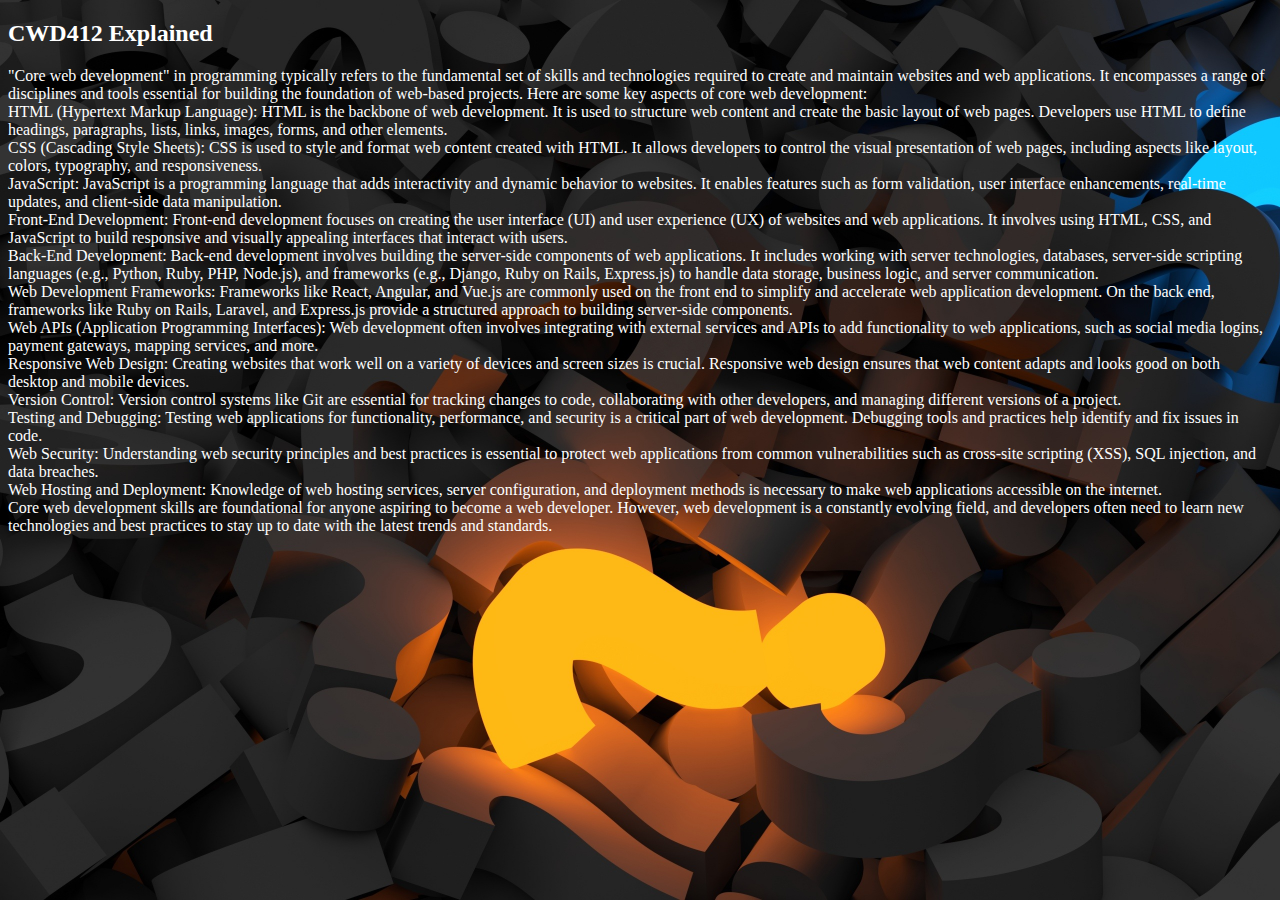
<file: CWD explained.html>
<!DOCTYPE html>
<html>
<body>
    <style>
        body{
    background-image: url('What is it.jpg');
    background-repeat: no-repeat;
    background-attachment: fixed;  
    background-size: cover;
}
    </style>

<h2 style="color: rgb(255, 255, 255);">CWD412 Explained</h2>

<p style="color: rgb(255, 255, 255);">"Core web development" in programming typically refers to the fundamental set of skills and technologies required to create and maintain websites and web applications. It encompasses a range of disciplines and tools essential for building the foundation of web-based projects. Here are some key aspects of core web development:<br>

    HTML (Hypertext Markup Language): HTML is the backbone of web development. It is used to structure web content and create the basic layout of web pages. Developers use HTML to define headings, paragraphs, lists, links, images, forms, and other elements.<br>
    
    CSS (Cascading Style Sheets): CSS is used to style and format web content created with HTML. It allows developers to control the visual presentation of web pages, including aspects like layout, colors, typography, and responsiveness.<br>
    
    JavaScript: JavaScript is a programming language that adds interactivity and dynamic behavior to websites. It enables features such as form validation, user interface enhancements, real-time updates, and client-side data manipulation.<br>
    
    Front-End Development: Front-end development focuses on creating the user interface (UI) and user experience (UX) of websites and web applications. It involves using HTML, CSS, and JavaScript to build responsive and visually appealing interfaces that interact with users.<br>
    
    Back-End Development: Back-end development involves building the server-side components of web applications. It includes working with server technologies, databases, server-side scripting languages (e.g., Python, Ruby, PHP, Node.js), and frameworks (e.g., Django, Ruby on Rails, Express.js) to handle data storage, business logic, and server communication.<br>
    
    Web Development Frameworks: Frameworks like React, Angular, and Vue.js are commonly used on the front end to simplify and accelerate web application development. On the back end, frameworks like Ruby on Rails, Laravel, and Express.js provide a structured approach to building server-side components.<br>
    
    Web APIs (Application Programming Interfaces): Web development often involves integrating with external services and APIs to add functionality to web applications, such as social media logins, payment gateways, mapping services, and more.<br>
    
    Responsive Web Design: Creating websites that work well on a variety of devices and screen sizes is crucial. Responsive web design ensures that web content adapts and looks good on both desktop and mobile devices.<br>
    
    Version Control: Version control systems like Git are essential for tracking changes to code, collaborating with other developers, and managing different versions of a project.<br>
    
    Testing and Debugging: Testing web applications for functionality, performance, and security is a critical part of web development. Debugging tools and practices help identify and fix issues in code.<br>
    
    Web Security: Understanding web security principles and best practices is essential to protect web applications from common vulnerabilities such as cross-site scripting (XSS), SQL injection, and data breaches.<br>
    
    Web Hosting and Deployment: Knowledge of web hosting services, server configuration, and deployment methods is necessary to make web applications accessible on the internet.<br>
    
    Core web development skills are foundational for anyone aspiring to become a web developer. However, web development is a constantly evolving field, and developers often need to learn new technologies and best practices to stay up to date with the latest trends and standards.</p>
</file>
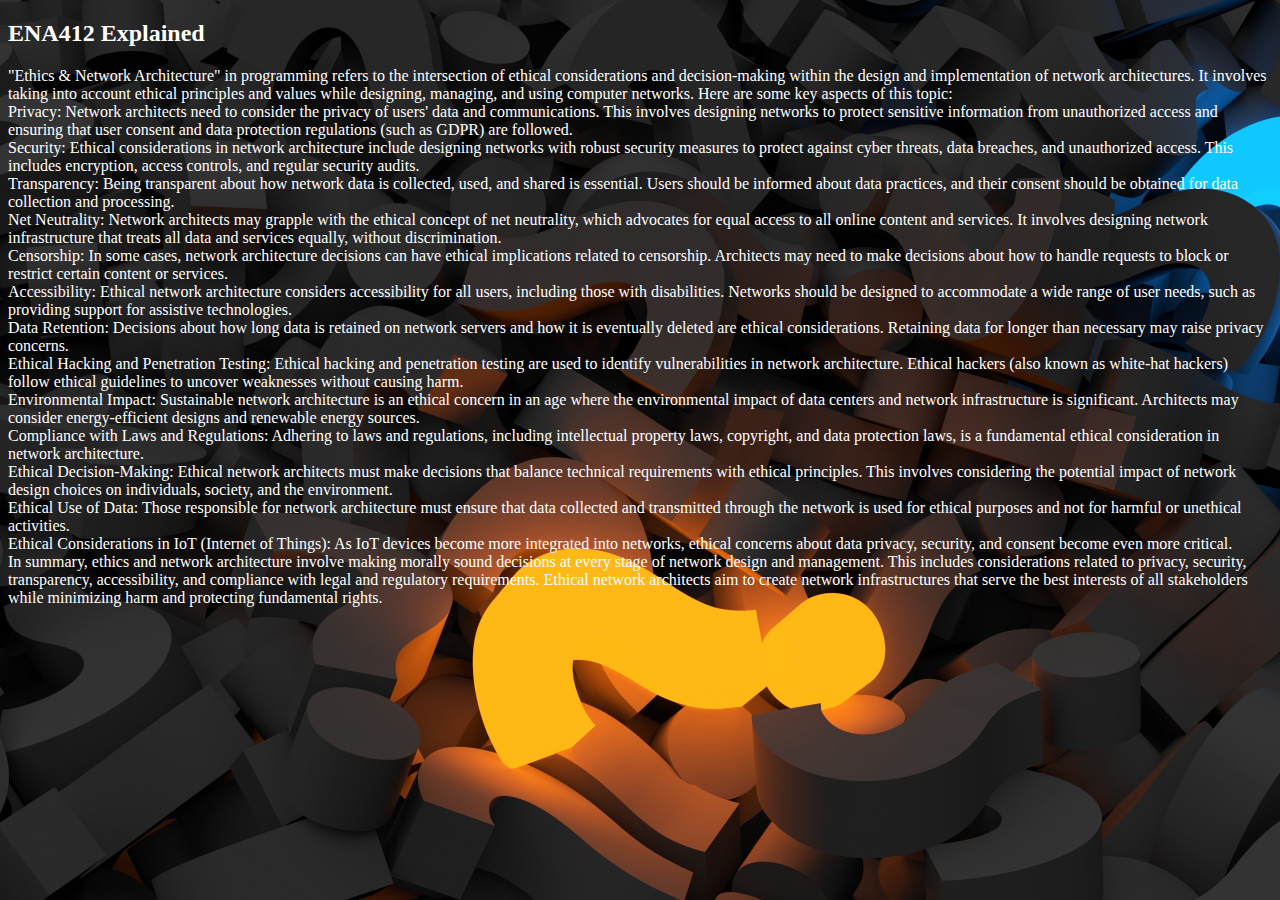
<file: ENA explained.html>
<!DOCTYPE html>
<html>
<body>
    <style>
        body{
    background-image: url('What is it.jpg');
    background-repeat: no-repeat;
    background-attachment: fixed;  
    background-size: cover;
}
    </style>

<h2 style="color: rgb(255, 255, 255);">ENA412 Explained</h2>

<p style="color: rgb(255, 255, 255);">"Ethics & Network Architecture" in programming refers to the intersection of ethical considerations and decision-making within the design and implementation of network architectures. It involves taking into account ethical principles and values while designing, managing, and using computer networks. Here are some key aspects of this topic:<br>

Privacy: Network architects need to consider the privacy of users' data and communications. This involves designing networks to protect sensitive information from unauthorized access and ensuring that user consent and data protection regulations (such as GDPR) are followed.<br>

Security: Ethical considerations in network architecture include designing networks with robust security measures to protect against cyber threats, data breaches, and unauthorized access. This includes encryption, access controls, and regular security audits.<br>

Transparency: Being transparent about how network data is collected, used, and shared is essential. Users should be informed about data practices, and their consent should be obtained for data collection and processing.<br>

Net Neutrality: Network architects may grapple with the ethical concept of net neutrality, which advocates for equal access to all online content and services. It involves designing network infrastructure that treats all data and services equally, without discrimination.<br>

Censorship: In some cases, network architecture decisions can have ethical implications related to censorship. Architects may need to make decisions about how to handle requests to block or restrict certain content or services.<br>

Accessibility: Ethical network architecture considers accessibility for all users, including those with disabilities. Networks should be designed to accommodate a wide range of user needs, such as providing support for assistive technologies.<br>

Data Retention: Decisions about how long data is retained on network servers and how it is eventually deleted are ethical considerations. Retaining data for longer than necessary may raise privacy concerns.<br>

Ethical Hacking and Penetration Testing: Ethical hacking and penetration testing are used to identify vulnerabilities in network architecture. Ethical hackers (also known as white-hat hackers) follow ethical guidelines to uncover weaknesses without causing harm.<br>

Environmental Impact: Sustainable network architecture is an ethical concern in an age where the environmental impact of data centers and network infrastructure is significant. Architects may consider energy-efficient designs and renewable energy sources.<br>

Compliance with Laws and Regulations: Adhering to laws and regulations, including intellectual property laws, copyright, and data protection laws, is a fundamental ethical consideration in network architecture.<br>

Ethical Decision-Making: Ethical network architects must make decisions that balance technical requirements with ethical principles. This involves considering the potential impact of network design choices on individuals, society, and the environment.<br>

Ethical Use of Data: Those responsible for network architecture must ensure that data collected and transmitted through the network is used for ethical purposes and not for harmful or unethical activities.<br>

Ethical Considerations in IoT (Internet of Things): As IoT devices become more integrated into networks, ethical concerns about data privacy, security, and consent become even more critical.<br>

In summary, ethics and network architecture involve making morally sound decisions at every stage of network design and management. This includes considerations related to privacy, security, transparency, accessibility, and compliance with legal and regulatory requirements. Ethical network architects aim to create network infrastructures that serve the best interests of all stakeholders while minimizing harm and protecting fundamental rights.</p>
</file>
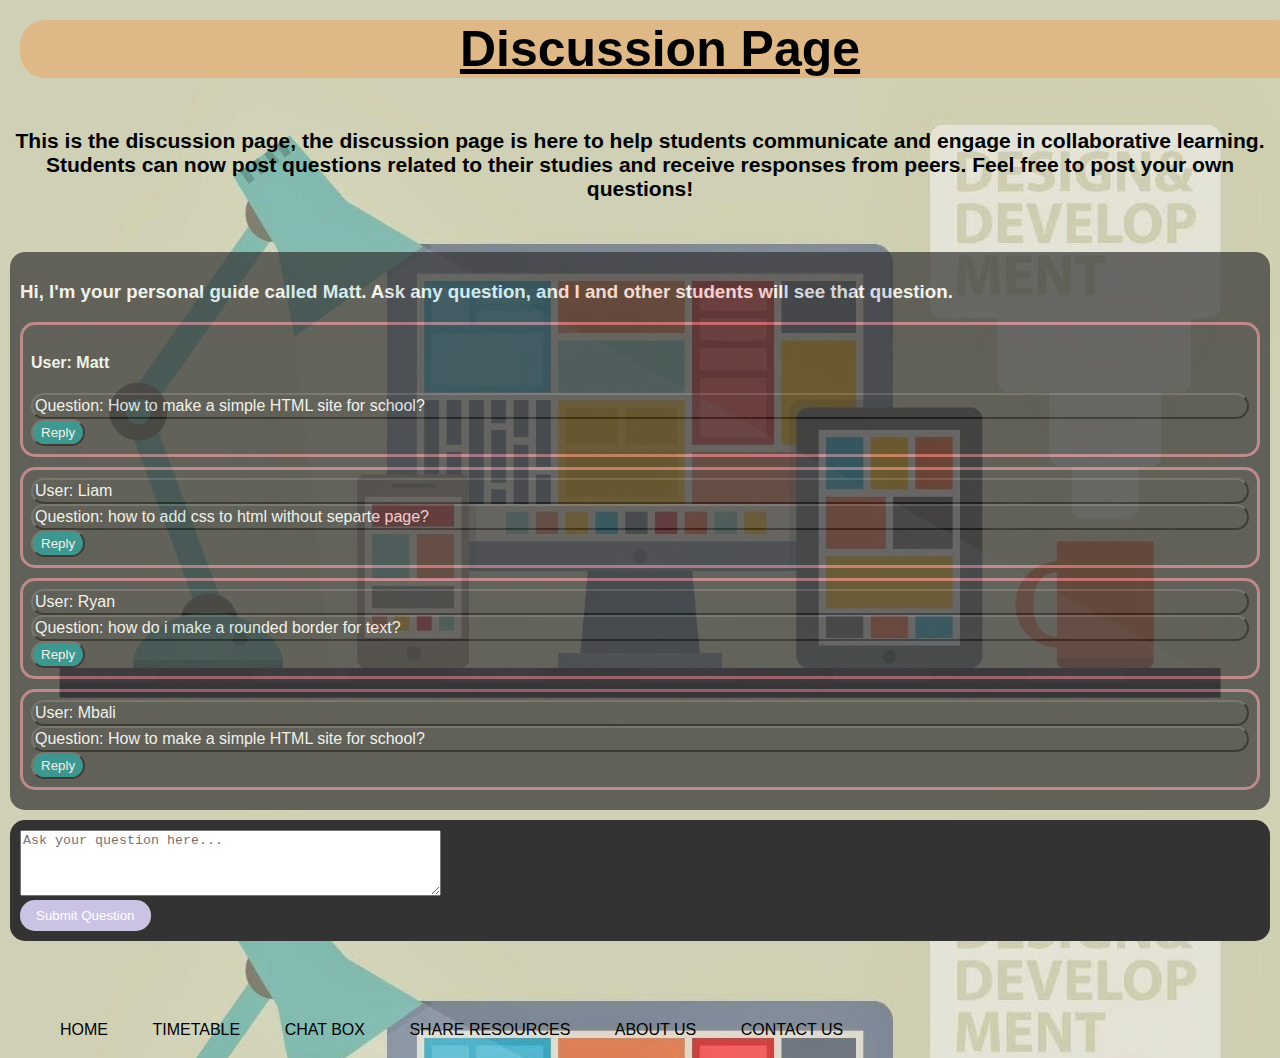
<file: hmel.html>
<!DOCTYPE html>
<html lang="en">
<head>
  <meta charset="UTF-8">
  <meta name="viewport" content="width=device-width, initial-scale=1.0">
  <title>Discussion Page</title>
  <style>
    body {
      font-family: Arial, sans-serif;
      margin: 0;
      padding: 0;
      background-color: #f5f5f5;
      background-image: url("coffee.jpg");
    }

    h1 {
      text-align: center;
      width: 100%;
      margin: 20px;
      background-color:burlywood;
      border-radius: 25px;
      text-decoration: underline;
      font-size:50PX;  
    }

    #explanation {
      text-align: center;
      margin-bottom: 20px;
      color: #000;
	  font-family: "helvetica neue",sans-serif;
	  font-size:18px;
	  background-color:;
	  border-radius:10px;
	  padding:10px;}
	  
	  

    #discussion-panel {
      background-color: #333;
      color: #fff;
      padding: 10px;
      margin: 10px;
	  border-radius:15px;
	   opacity: 70%;
	   background-opacity:2;
    }

    #input-section {
      background-color: #333;
      color: #fff;
      padding: 10px;
      margin: 10px;
	  border-radius:15px;
    }

    #discussion-panel p, #input-section p {
      margin: 0;
	  border-radius:16px;
	  border:2px outset #000;
	  padding:2px;
    }

    #submit-question {
      background-color: #cbc3e3;
      color: #fff;
      border: none;
      padding: 8px 16px;
      cursor: pointer;
	  border-radius:15px;
    }

    .user-question {
      margin: 10px 0;
      border: 3px solid #999;
      padding: 8px;
	  border-radius:15px;
	  border-color:#b76e79;
	  
    }

    .reply-button {
      background-color: #008080;
      color: #fff;
      border: none;
      padding: 4px 8px;
      cursor: pointer;
	  border-radius:15px;
	  border:2px outset #000;
	  
    }
	.reply-button a:hover{
	background-color:#b76e79;
	border-radius:10px;
	transition:10;
	padding:12px;
	}

    /* Navigation bar at the bottom of the page */
  .nav ul li{
    list-style: none;
    margin: 0 20px;
    position: relative;
    display: inline-block;
  }
  .nav ul li a{
    text-decoration: none;
    color: black;
    text-transform: uppercase;
    text-align: center;
  }
  .nav ul li::after{
    content: '';
    height: 3px;
    width: 0%;
    background: rgb(65, 50, 226);
    display: block;
    margin: auto;
    left: 0;
    bottom: -10px;
    transition: 0.4s;
  }
  .nav ul li:hover:after{
    width: 100%;
  }

	input-section a:hover{
	background-color:#008080;
	border-radius:10px;
	
	padding:12px;
	
	}
  </style>
</head>
<body>
  <header>
    <h1>Discussion Page</h1>
  </header>

  <div id="explanation">
    <h3>This is the discussion page, the discussion page is here to help students communicate and engage in collaborative learning. Students can now post questions related to their studies and receive responses from peers. Feel free to post your own questions!</h3>
  </div>

  <div id="discussion-panel">
    <h3>Hi, I'm your personal guide called Matt. Ask any question, and I and other students will see that question.</h3>
    <div class="user-question">
      <h4 >User: Matt</h4>
      <p>Question: How to make a simple HTML site for school?</p>
      <button class="reply-button">Reply</button>
    </div>

    <div class="user-question">
      <p>User: Liam</p>
      <p>Question: how to add css to html without separte page?</p>
      <button class="reply-button">Reply</button>
    </div>

    <div class="user-question">
      <p>User: Ryan</p>
      <p>Question: how do i make a rounded border for text?</p>
      <button class="reply-button">Reply</button>
    </div>

    <div class="user-question">
      <p>User: Mbali</p>
      <p>Question: How to make a simple HTML site for school?</p>
      <button class="reply-button">Reply</button>
    </div>
  </div>

  <div id="input-section">
    <textarea rows="4" cols="50" placeholder="Ask your question here..."></textarea>
    <br>
    <button id="submit-question">Submit Question</button>
  </div>
  <br>
  <br>
  <br>

<nav class= "nav">
  <div>
    <ul>
                        <li><a href="index.html">Home</a></li>
                        <li><a href="TimeTable.html">Timetable</a></li>
                        <li><a href="hmel.html">Chat Box</a></li>
                        <li><a href="Shared.php">Share Resources</a></li>
                        <li><a href="About US Page.html">About Us</a></li>
                        <li><a href="Contact Us Page.html">Contact Us</a></li>
    </ul>
  </div>
</nav>
</body>
</html>
</file>
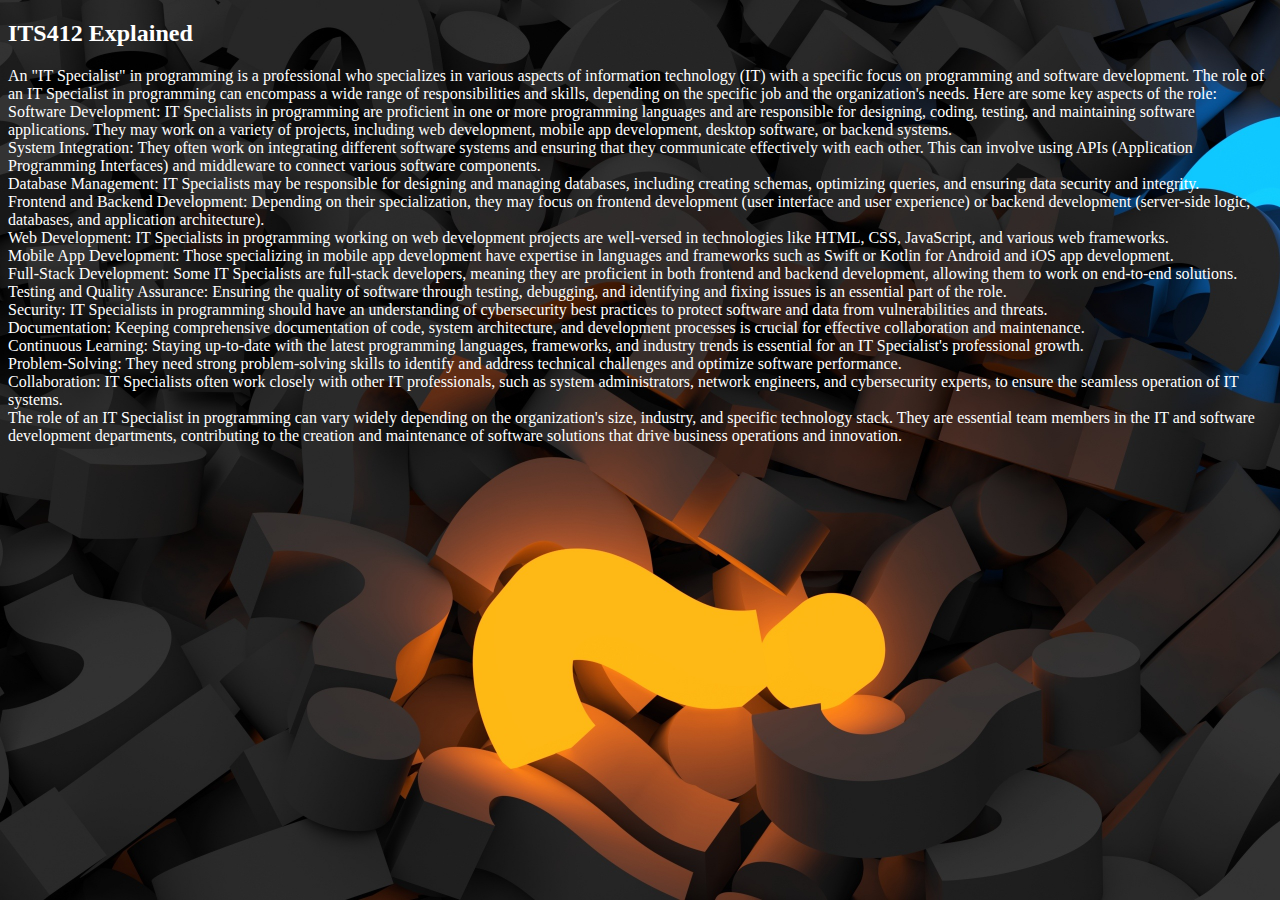
<file: ITS explained.html>
<!DOCTYPE html>
<html>
<body>
    <style>
        body{
    background-image: url('What is it.jpg');
    background-repeat: no-repeat;
    background-attachment: fixed;  
    background-size: cover;
}
    </style>

<h2 style="color: rgb(255, 255, 255);">ITS412 Explained</h2>

<p style="color: rgb(255, 255, 255);">An "IT Specialist" in programming is a professional who specializes in various aspects of information technology (IT) with a specific focus on programming and software development. The role of an IT Specialist in programming can encompass a wide range of responsibilities and skills, depending on the specific job and the organization's needs. Here are some key aspects of the role:<br>

Software Development: IT Specialists in programming are proficient in one or more programming languages and are responsible for designing, coding, testing, and maintaining software applications. They may work on a variety of projects, including web development, mobile app development, desktop software, or backend systems.<br>

System Integration: They often work on integrating different software systems and ensuring that they communicate effectively with each other. This can involve using APIs (Application Programming Interfaces) and middleware to connect various software components.<br>

Database Management: IT Specialists may be responsible for designing and managing databases, including creating schemas, optimizing queries, and ensuring data security and integrity.<br>

Frontend and Backend Development: Depending on their specialization, they may focus on frontend development (user interface and user experience) or backend development (server-side logic, databases, and application architecture).<br>

Web Development: IT Specialists in programming working on web development projects are well-versed in technologies like HTML, CSS, JavaScript, and various web frameworks.<br>

Mobile App Development: Those specializing in mobile app development have expertise in languages and frameworks such as Swift or Kotlin for Android and iOS app development.<br>

Full-Stack Development: Some IT Specialists are full-stack developers, meaning they are proficient in both frontend and backend development, allowing them to work on end-to-end solutions.<br>

Testing and Quality Assurance: Ensuring the quality of software through testing, debugging, and identifying and fixing issues is an essential part of the role.<br>

Security: IT Specialists in programming should have an understanding of cybersecurity best practices to protect software and data from vulnerabilities and threats.<br>

Documentation: Keeping comprehensive documentation of code, system architecture, and development processes is crucial for effective collaboration and maintenance.<br>

Continuous Learning: Staying up-to-date with the latest programming languages, frameworks, and industry trends is essential for an IT Specialist's professional growth.<br>

Problem-Solving: They need strong problem-solving skills to identify and address technical challenges and optimize software performance.<br>

Collaboration: IT Specialists often work closely with other IT professionals, such as system administrators, network engineers, and cybersecurity experts, to ensure the seamless operation of IT systems.<br>

The role of an IT Specialist in programming can vary widely depending on the organization's size, industry, and specific technology stack. They are essential team members in the IT and software development departments, contributing to the creation and maintenance of software solutions that drive business operations and innovation.</p>
</file>
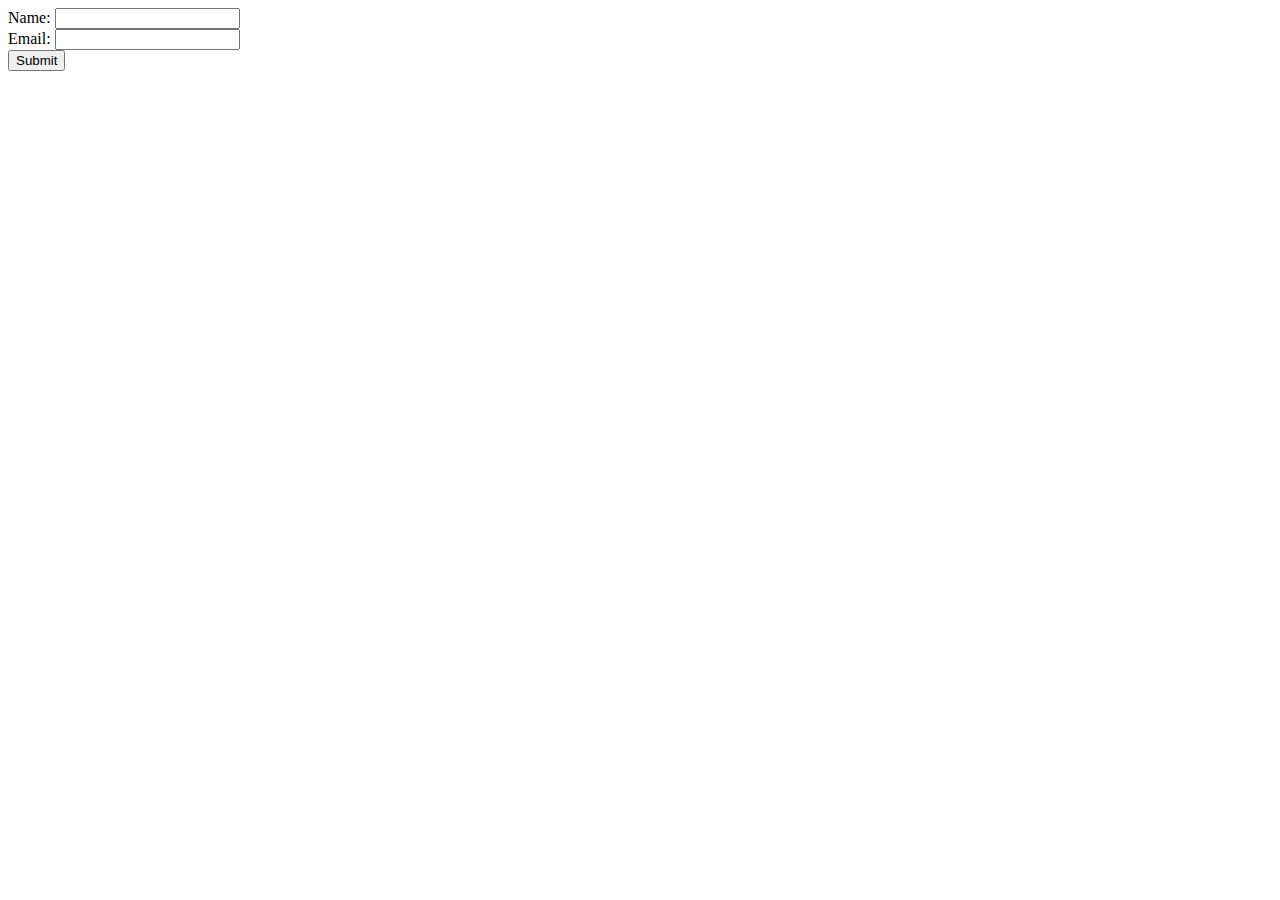
<file: Post.html>
<!DOCTYPE html>
<html lang="en">
<head>
    <meta charset="UTF-8">
    <meta name="viewport" content="width=device-width, initial-scale=1.0">
    <title>Document</title>
</head>
<body>
    <form action="insert.php" method="post">
        Name: <input type="text" name="Fname"><br/>
        Email: <input type="email" name="email" id=""><br/>
        <button type="submit">Submit</button>
    </form>
</body>
</html>
</file>
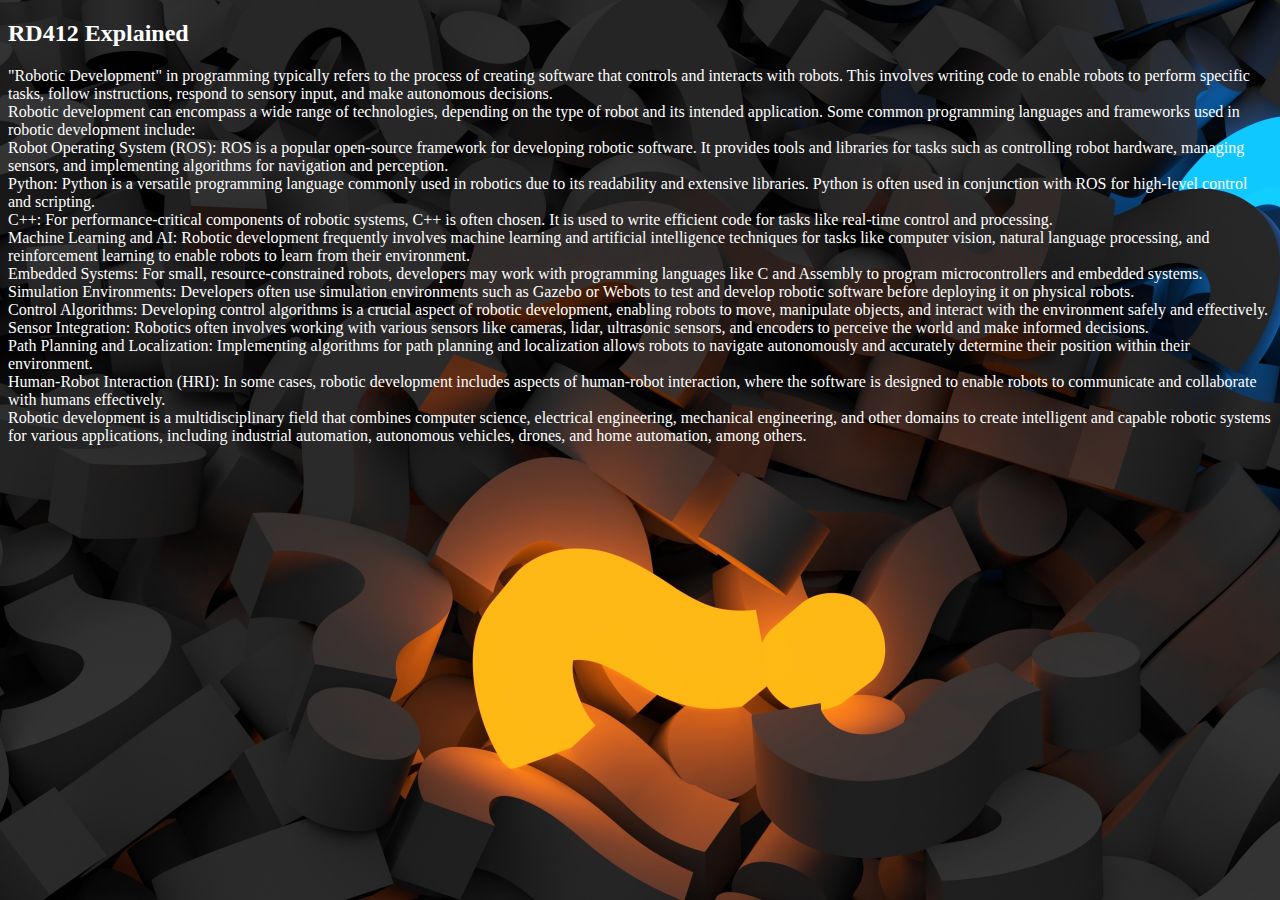
<file: RD explained.html>
<!DOCTYPE html>
<html>
<body>
    <style>
        body{
    background-image: url('What is it.jpg');
    background-repeat: no-repeat;
    background-attachment: fixed;  
    background-size: cover;
}
    </style>

<h2 style="color: rgb(255, 255, 255);">RD412 Explained</h2>

<p style="color: rgb(255, 255, 255);">"Robotic Development" in programming typically refers to the  
process of creating software that controls and interacts with 
robots. This involves writing code to enable robots to perform 
specific tasks, follow instructions, respond to sensory input, 
and make autonomous decisions.<br>

Robotic development can encompass a wide range of technologies, 
depending on the type of robot and its intended application. Some 
common programming languages and frameworks used in robotic 
development include:<br>

Robot Operating System (ROS): ROS is a popular open-source  
framework for developing robotic software. It provides tools and 
libraries for tasks such as controlling robot hardware, managing 
sensors, and implementing algorithms for navigation and 
perception.<br>

Python: Python is a versatile programming language commonly used 
in robotics due to its readability and extensive libraries. 
Python is often used in conjunction with ROS for high-level 
control and scripting.<br>

C++: For performance-critical components of robotic systems, C++ 
is often chosen. It is used to write efficient code for tasks 
like real-time control and processing.<br>

Machine Learning and AI: Robotic development frequently involves 
machine learning and artificial intelligence techniques for tasks 
like computer vision, natural language processing, and 
reinforcement learning to enable robots to learn from their 
environment.<br>

Embedded Systems: For small, resource-constrained robots, 
developers may work with programming languages like C and 
Assembly to program microcontrollers and embedded systems.<br>

Simulation Environments: Developers often use simulation 
environments such as Gazebo or Webots to test and develop robotic 
software before deploying it on physical robots.<br>

Control Algorithms: Developing control algorithms is a crucial 
aspect of robotic development, enabling robots to move, 
manipulate objects, and interact with the environment safely and 
effectively.<br>

Sensor Integration: Robotics often involves working with various 
sensors like cameras, lidar, ultrasonic sensors, and encoders to 
perceive the world and make informed decisions.<br>

Path Planning and Localization: Implementing algorithms for path 
planning and localization allows robots to navigate autonomously 
and accurately determine their position within their environment.<br>

Human-Robot Interaction (HRI): In some cases, robotic development 
includes aspects of human-robot interaction, where the software 
is designed to enable robots to communicate and collaborate with 
humans effectively.<br>

Robotic development is a multidisciplinary field that combines 
computer science, electrical engineering, mechanical engineering, 
and other domains to create intelligent and capable robotic 
systems for various applications, including industrial 
automation, autonomous vehicles, drones, and home automation, 
among others.
</p>
</body>
</html>
</file>
<file: Homepage.css>
*{
    margin: 0;
    padding: 0;
    font-family: 'Roboto Slab', serif;
}


.banner{
    width: 100%;
    height: 100vh;
    background-image:linear-gradient(rgb(0, 0, 1,0),rgba(0, 0, 1, 0)),url(1657919.jpg);
    background-size: cover;
    background-position: center;
}
footer{
    width: 100%;
    height: 20vh;
    background-image:linear-gradient(rgb(0, 0, 1,0),rgba(0, 0, 1, 0)),url(1657919-1.jpg);
    background-size: cover;
    background-position: top;

}
nav{
    display: flex;
    padding: 2% 6%;
    justify-content: space-between;
    align-items: center;
}
.Nav2{
    display: flex;
    padding: 2% 6%;
    justify-content: space-between;
    align-items: center;
}
.navbar{
    width: 85%;
    margin: auto;
    padding: 35px 0;
    display: flex;
    align-items: center;
    justify-content: space-between;
}
.navbar2{
    width: 85%;
    margin: auto;
    padding: 25px 0;
    display: flex;
    align-items: center;
    justify-content: space-between;
}
.logo{
    width: 120p;
    cursor: pointer;

}
.navbar ul li{
    list-style: none;
    display: inline-block;
    margin: 0 20px;
    position: relative;
    display: inline-block;
}
.navbar2 ul li{
    list-style: none;
    margin: 0 20px;
    position: relative;
    display: inline-block;
}
.navbar ul li a{
    text-decoration: none;
    color: black;
    text-transform: uppercase;
}
.navbar2 ul li a{
    text-decoration: none;
    color: black;
    text-transform: uppercase;
    text-align: center;
}
.navbar ul li::after{
    content: '';
    height: 3px;
    width: 0%;
    background: rgb(65, 50, 226);
    display: block;
    margin: auto;
    left: 0;
    bottom: -10px;
    transition: 0.4s;
}
.navbar2 ul li::after{
    content: '';
    height: 3px;
    width: 0%;
    background: rgb(65, 50, 226);
    display: block;
    margin: auto;
    left: 0;
    bottom: -10px;
    transition: 0.4s;
}
.navbar ul li:hover:after{
    width: 100%;
}
.navbar2 ul li:hover:after{
    width: 100%;
}
.text-box{
    width: 90%;
    color: #777;
    position: absolute;
    top: 50%;
    left: 50%;
    transform: translate(-50%,-50%);
    text-align: center;
}
/**Header**/
.text-box h1{
    font-size: 62px;
    color: black;
    font-family: 'Franklin Gothic Medium', 'Arial Narrow', Arial, sans-serif;
}

.text-box p{
    margin: 10px 0 40px;
    font-size: 16px;
    color: black;
    font-family: 'Franklin Gothic Medium', 'Arial Narrow', Arial, sans-serif;
}
.button-tag{
    display: inline-block;
    text-decoration: none;
    color: black;
    border: 1px solid #fff;
    padding: 12px 34px;
    font-size: 15px;
    
    background: transparent;
    position: relative;
    cursor: pointer;
}
.button-tag:hover{
    border: 1px solid gray;
    color: black;
    background: burlywood;
}
nav .fa{
    display: none;

}
.Skynet{
    width: 80%;
    margin: auto;
    text-align: center;
    padding-top: 100px;
}
h1{
    font-size: 36px;
    font-weight: 600;
}
p{
    color: #777;
    font-size: 14px;
    font-weight: 300;
    line-height: 22px;
    padding: 10px;
}
</file>
<file: style.css>
*{
  margin: 0;
  padding: 0;
  font-family: 'Roboto Slab', serif;
  font-size: medium;
  font-size: 21px;
}

h1 {
  text-align: center;
  width: 100%;
  margin: 20px;
  background-color:burlywood;
  border-radius: 25px;
  text-decoration: underline;
  font-size:50PX;  
}

body{
    width: 100%;
    height: 100vh;
    background-image:linear-gradient(rgb(0, 0, 1,0),rgba(0, 0, 1, 0)),url(1657919.jpg);
    background-size: cover;
    background-position: center;
}

p1{
  color:black;
  text-align:center;
  font-weight: bold;
  font-size: 25px;
  display: 50%;
  background-color: burlywood;
  border-radius: 20px;
  width: 50%; 
  float: left; 
  padding: 20px; 
}

p2{
  color: black;
  
}
p5{
  font-weight: bold;
  font-size: larger;
}


h3{
  font-size: 26px;
  font-weight: 600;
  
}

h2 {
  text-align: center;
  width: 100%;
  margin: 20px;
  background-color:burlywood;
  border-radius: 25px;
  text-decoration: underline;
  font-size: 50px;
}

footer{
  text-align: center;
  margin: 30%;
  position: absolute;
}


.stretch-image {
  width: 600px; 
  height: 250px; 
  justify-content: center; 
  align-items: center;
}

.MainP {
  text-align: left; 
  margin: 0;
  background-color: burlywood;
}

.static_view{
  display: block;
  margin-right: 200px;
  margin-bottom: 0;
  width: 35%;
  height: 48.8%; 
}

.honourstudents{
  border-radius: 10%;
  margin-top: 900px;
  margin-right: 200px;
}

.button-tag{
  display: inline-block;
  
  position: relative;
  cursor: pointer;
}

.button-tag:active {
  transform: scale(0.96);
}

.button-tag:before,
.button-tag:after {
position: absolute;
content: "";
width: 150%;
left: 50%;
height: 100%;
transform: translateX(-50%);
z-index: -1000;
background-repeat: no-repeat;

}
.button-tag.animate::before {
top: -70%;
background-image: radial-gradient(circle, teal 20%, transparent 20%),
  radial-gradient(circle, transparent 20%, #03a0f4 20%, transparent 30%),
  radial-gradient(circle, #677db9 20%, transparent 20%),
  radial-gradient(circle, darkgreen 20%, transparent 20%),
  radial-gradient(circle, transparent 10%, teal 15%, transparent 20%),
  radial-gradient(circle, #03a0f4 20%, transparent 20%),
  radial-gradient(circle, turquoise 20%, transparent 20%),
  radial-gradient(circle, #677db9 20%, transparent 20%),
  radial-gradient(circle, darkgreen 20%, transparent 20%);
background-size: 10% 10%, 20% 20%, 15% 15%, 20% 20%, 18% 18%, 10% 10%, 15% 15%,
  10% 10%, 18% 18%;
animation: greentopBubbles ease-in-out 0.6s forwards infinite;
}
@keyframes greentopBubbles {
0% {
  background-position: 5% 90%, 10% 90%, 10% 90%, 15% 90%, 25% 90%, 25% 90%,
    40% 90%, 55% 90%, 70% 90%;
}
50% {
  background-position: 0% 80%, 0% 20%, 10% 40%, 20% 0%, 30% 30%, 22% 50%,
    50% 50%, 65% 20%, 90% 30%;
}
100% {
  background-position: 0% 70%, 0% 10%, 10% 30%, 20% -10%, 30% 20%, 22% 40%,
    50% 40%, 65% 10%, 90% 20%;
  background-size: 0% 0%, 0% 0%, 0% 0%, 0% 0%, 0% 0%, 0% 0%;
}
}
.button-tag.animate::after {
bottom: -70%;
background-image: radial-gradient(circle, teal 20%, transparent 20%),
  radial-gradient(circle, #677db9 20%, transparent 20%),
  radial-gradient(circle, transparent 10%, #03a0f4 15%, transparent 20%),
  radial-gradient(circle, darkgreen 20%, transparent 20%),
  radial-gradient(circle, teal 20%, transparent 20%),
  radial-gradient(circle, #03a0f4 20%, transparent 20%),
  radial-gradient(circle, turquoise 20%, transparent 20%);
background-size: 15% 15%, 20% 20%, 18% 18%, 20% 20%, 15% 15%, 20% 20%, 18% 18%;
animation: greenbottomBubbles ease-in-out 0.6s forwards infinite;
}
@keyframes greenbottomBubbles {
0% {
  background-position: 10% -10%, 30% 10%, 55% -10%, 70% -10%, 85% -10%,
    70% -10%, 70% 0%;
}
50% {
  background-position: 0% 80%, 20% 80%, 45% 60%, 60% 100%, 75% 70%, 95% 60%,
    105% 0%;
}
100% {
  background-position: 0% 90%, 20% 90%, 45% 70%, 60% 110%, 75% 80%, 95% 70%,
    110% 10%;
  background-size: 0% 0%, 0% 0%, 0% 0%, 0% 0%, 0% 0%, 0% 0%;
}
} 
/**Nav Bar **/
.Nav1 {
    position: absolute;
    bottom: -187%;
    left: 15%;
}

.Nav2 {
  text-align: center;
  position: absolute;
  bottom: 27%;
}

.navbar2{
  width: 100%;
  margin: auto;
  display: flex;
  align-items: center;
  justify-content: space-between;
}

.navbar2 ul li{
  list-style: none;
  margin: 0 20px;
  position: relative;
  display: inline-block;
}

.navbar2 ul li a{
  text-decoration: none;
  color: black;
  text-transform: uppercase;
  text-align: center;
}

.navbar2 ul li::after{
  content: '';
  height: 3px;
  width: 0%;
  background: rgb(65, 50, 226);
  display: block;
  margin: auto;
  left: 0;
  bottom: -10px;
  transition: 0.4s;
}

.navbar2 ul li:hover:after{
  width: 100%;
}
</file>
